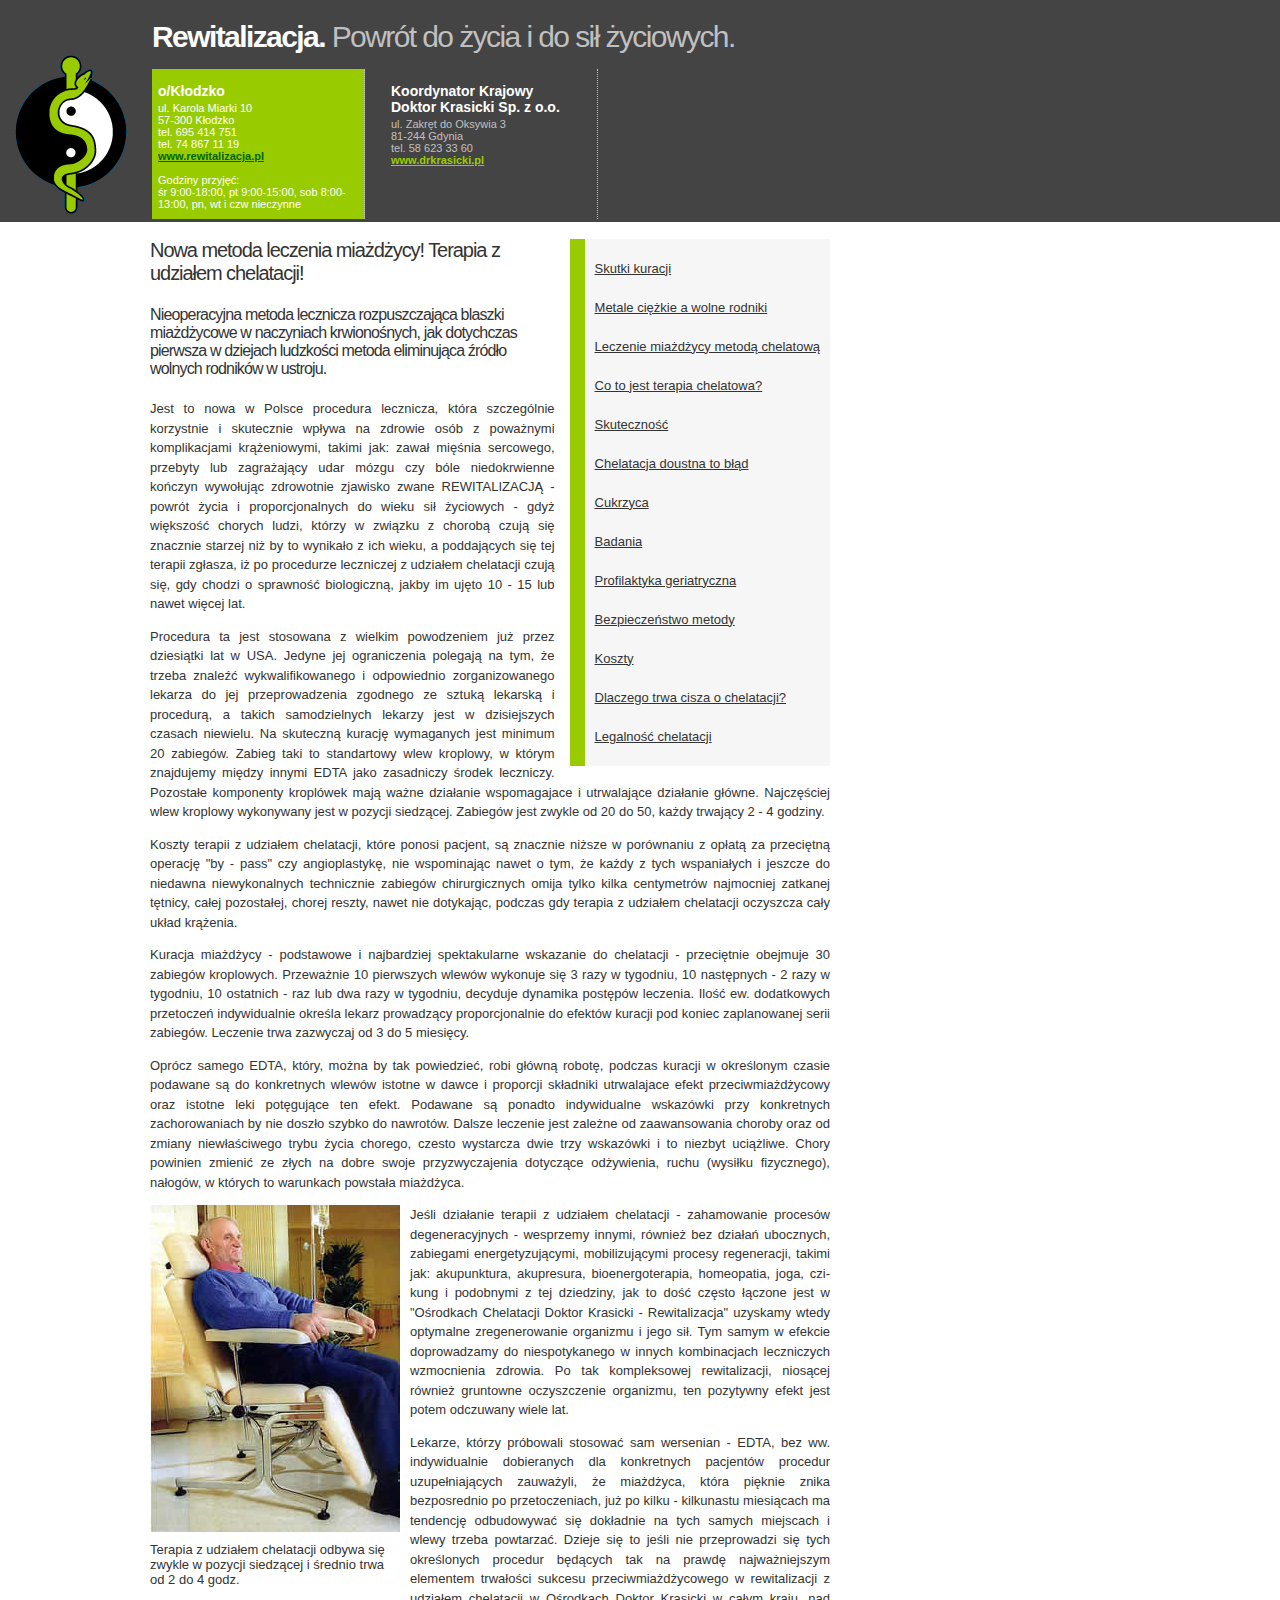
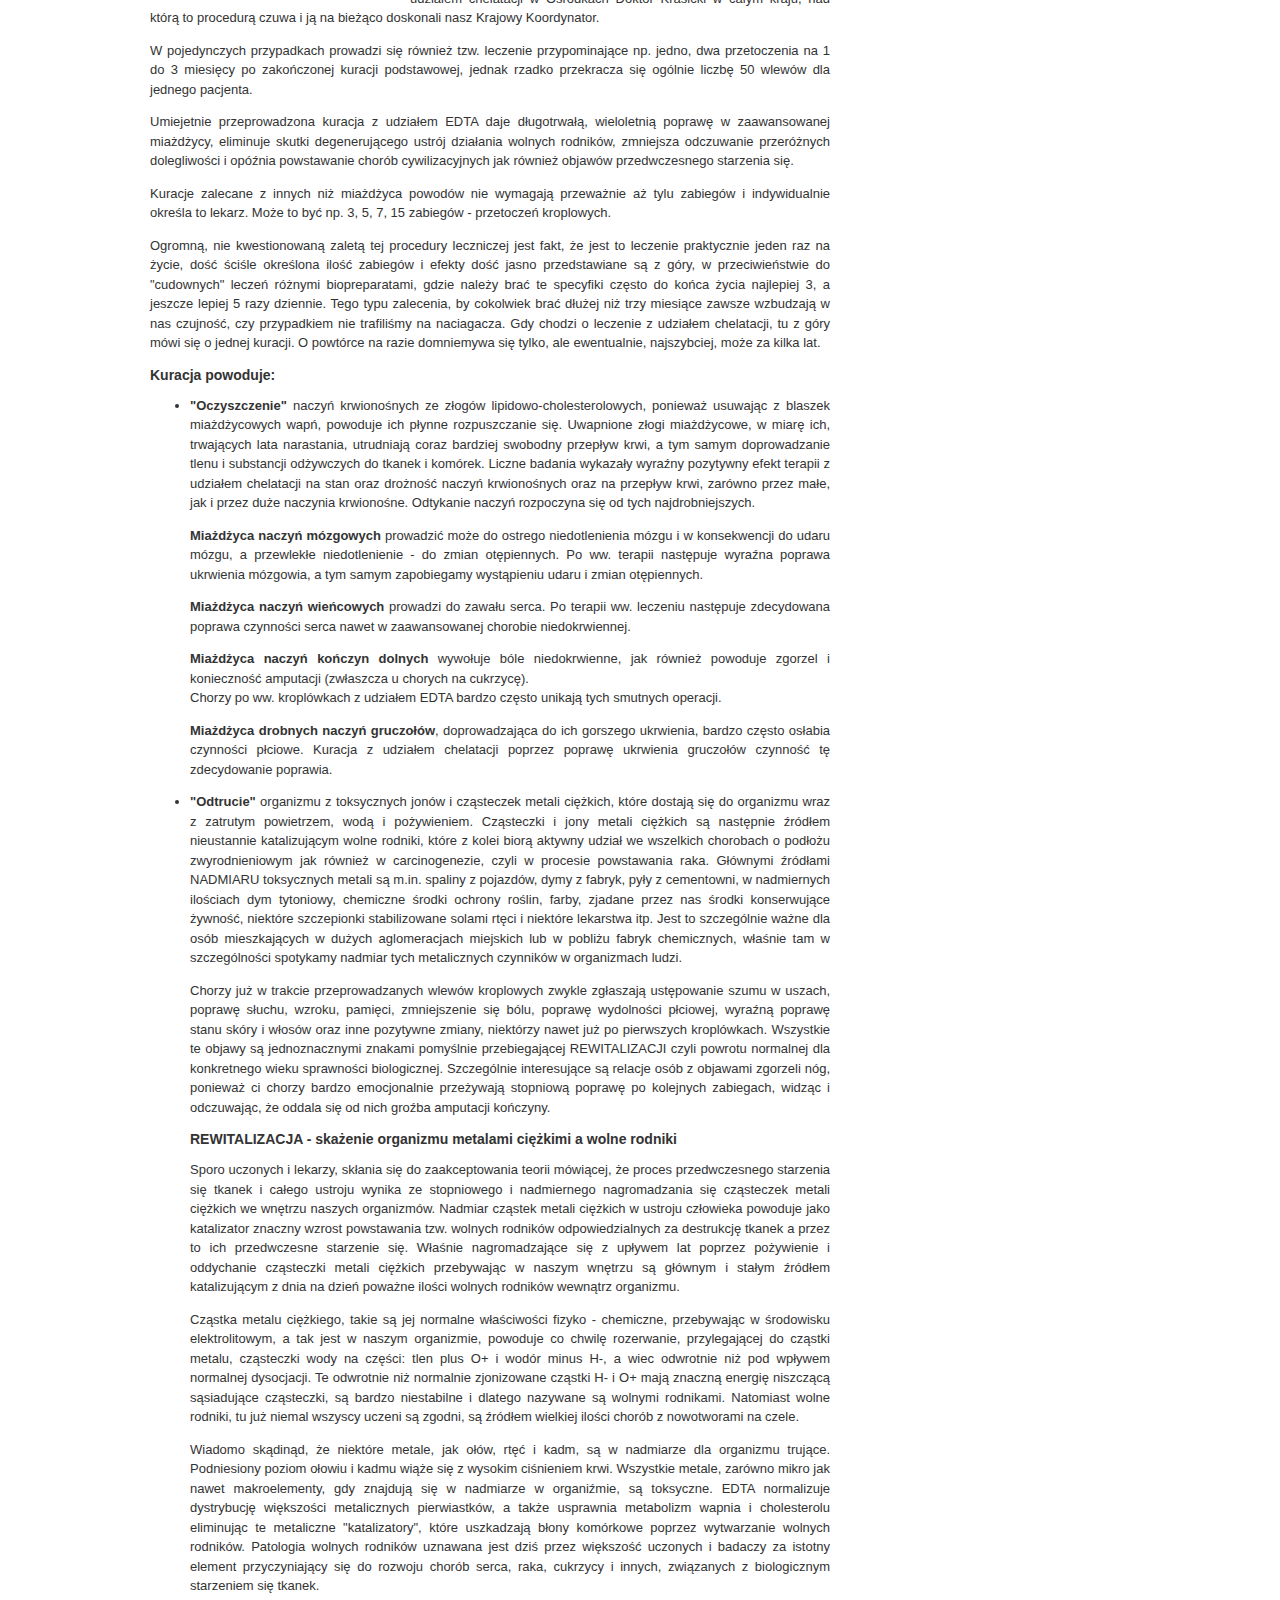
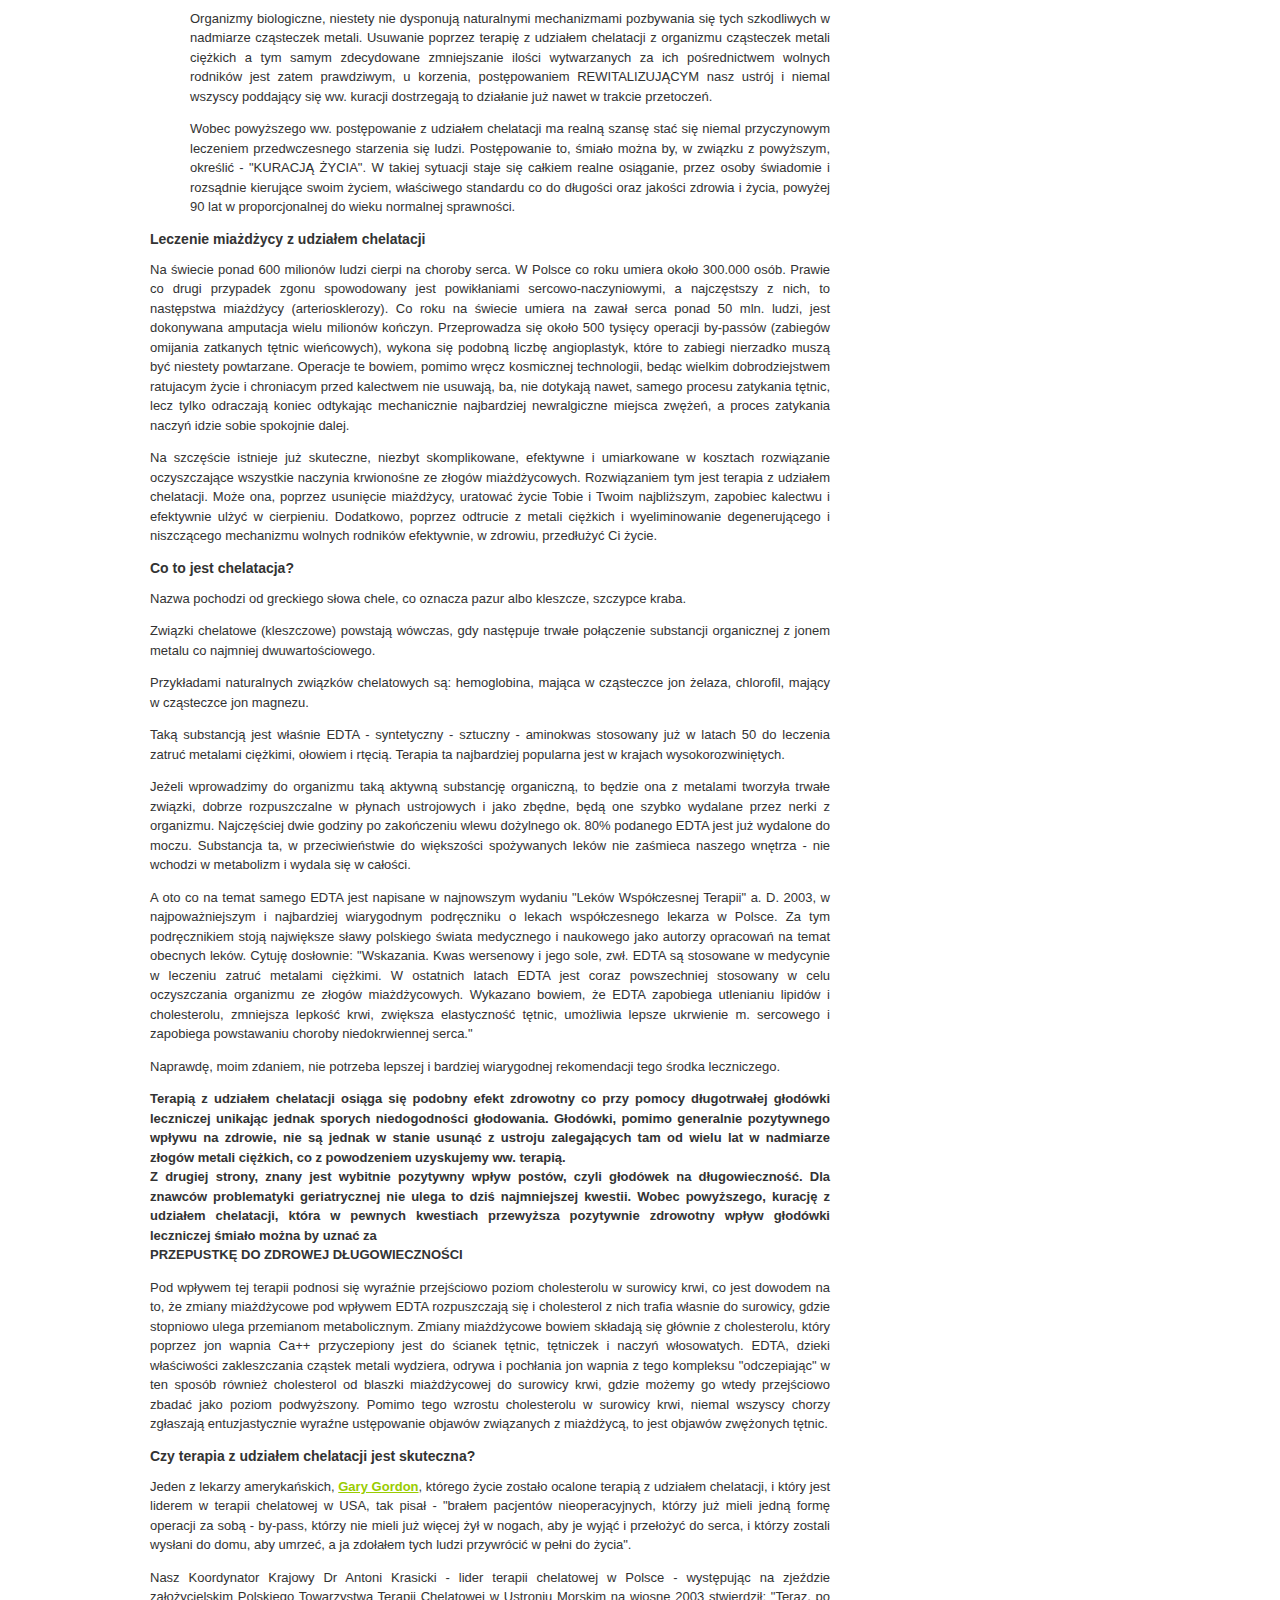
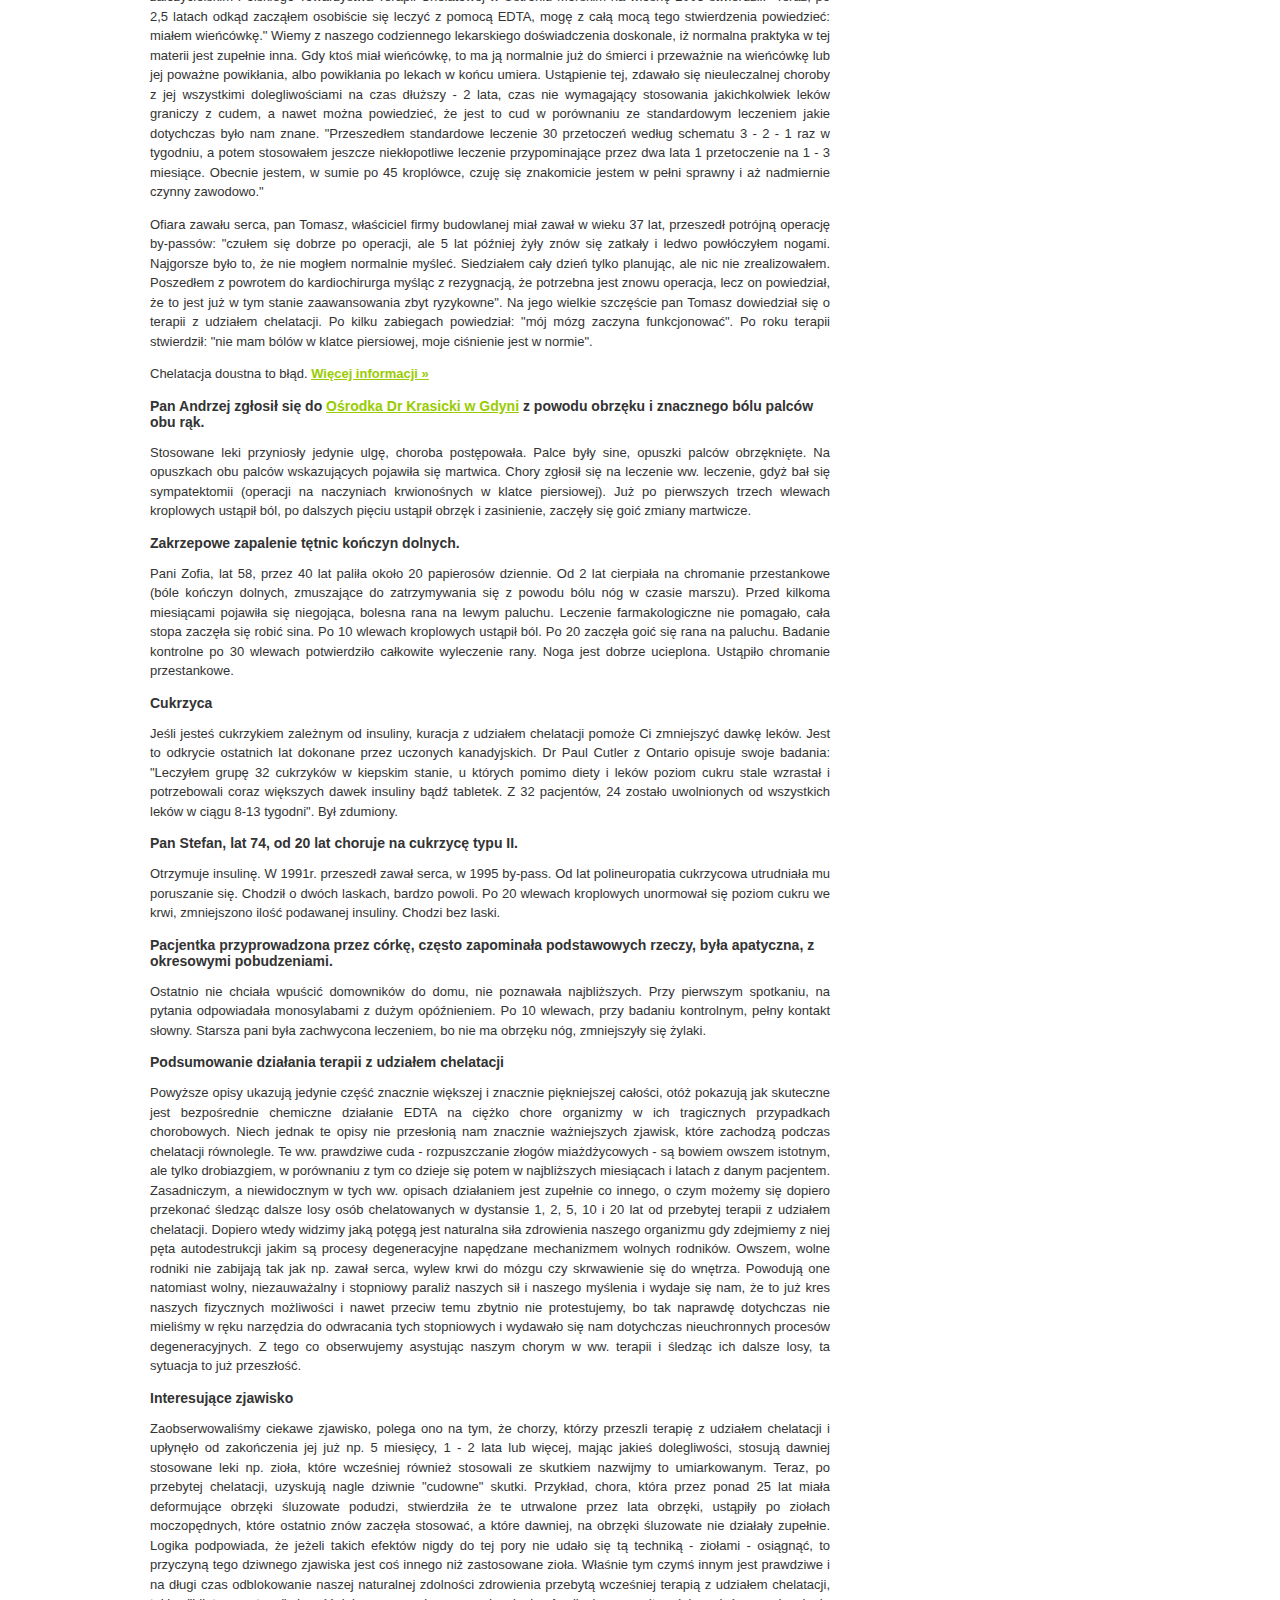
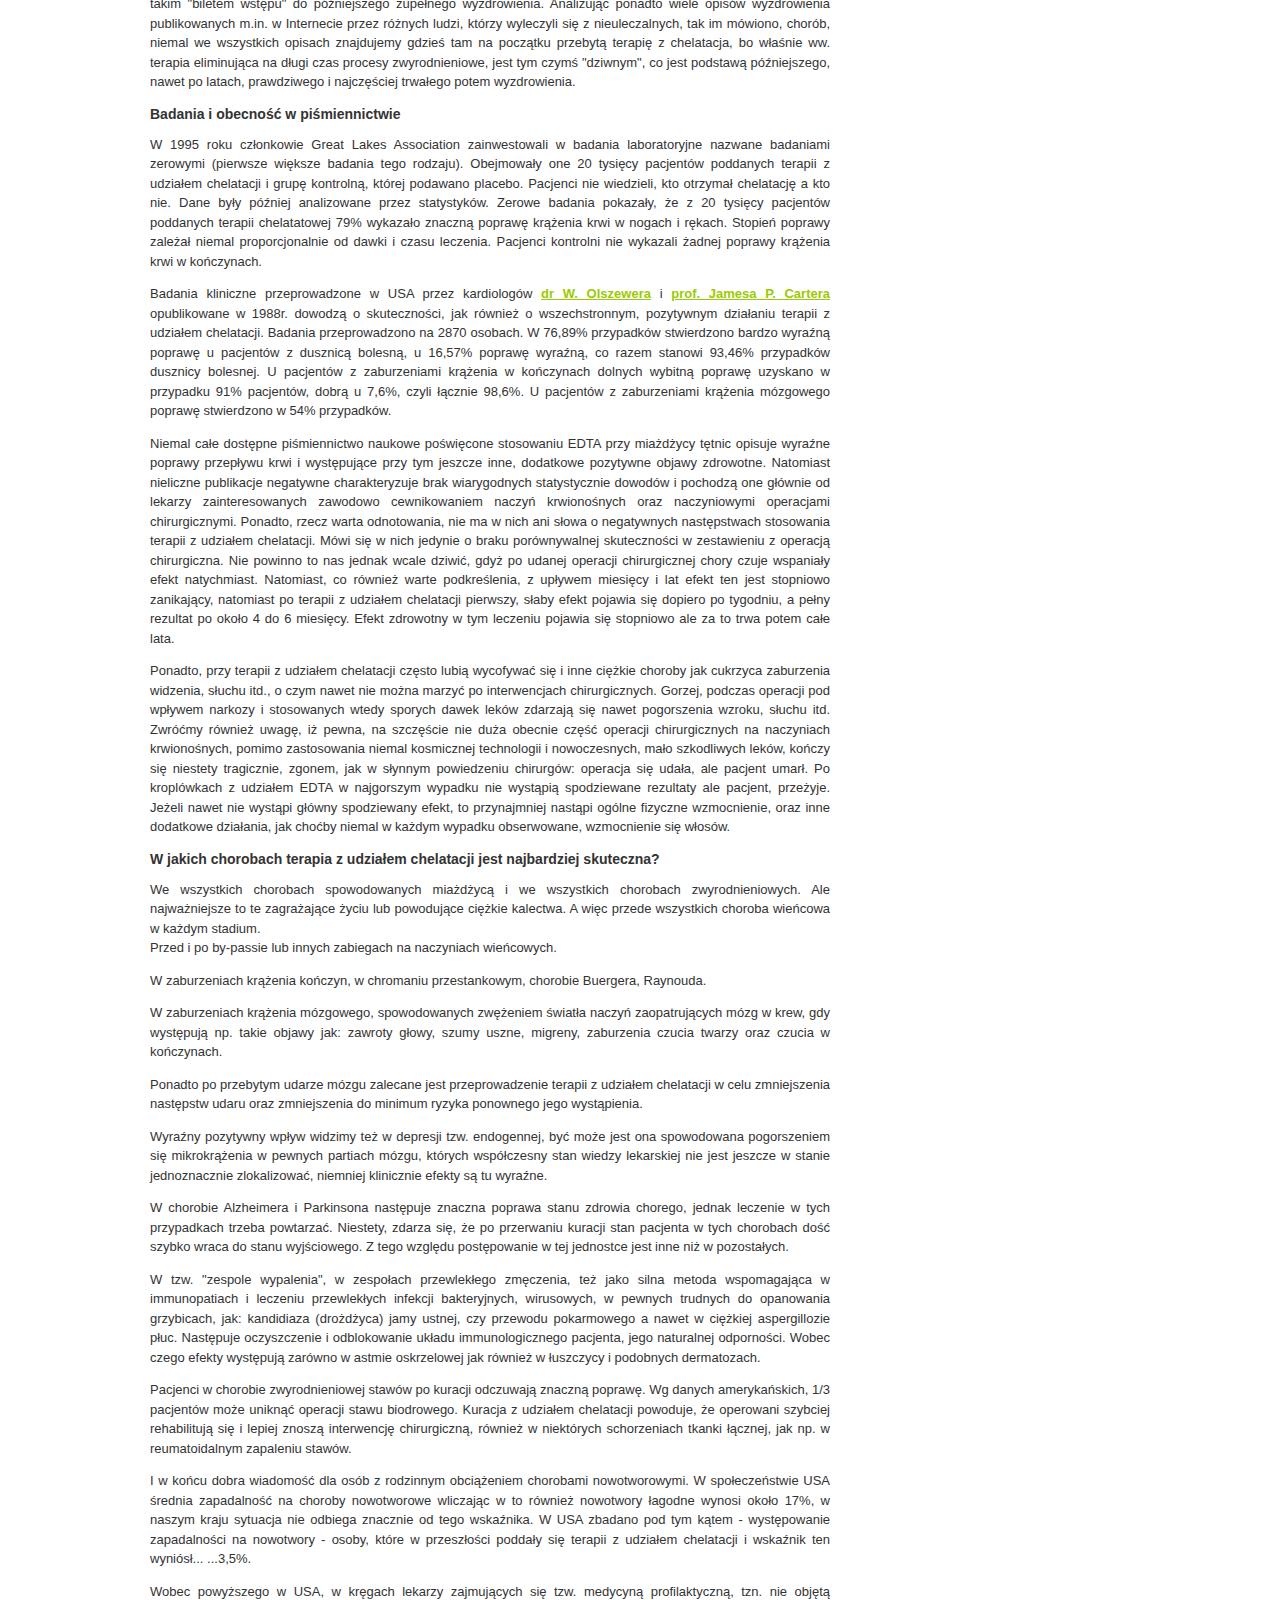
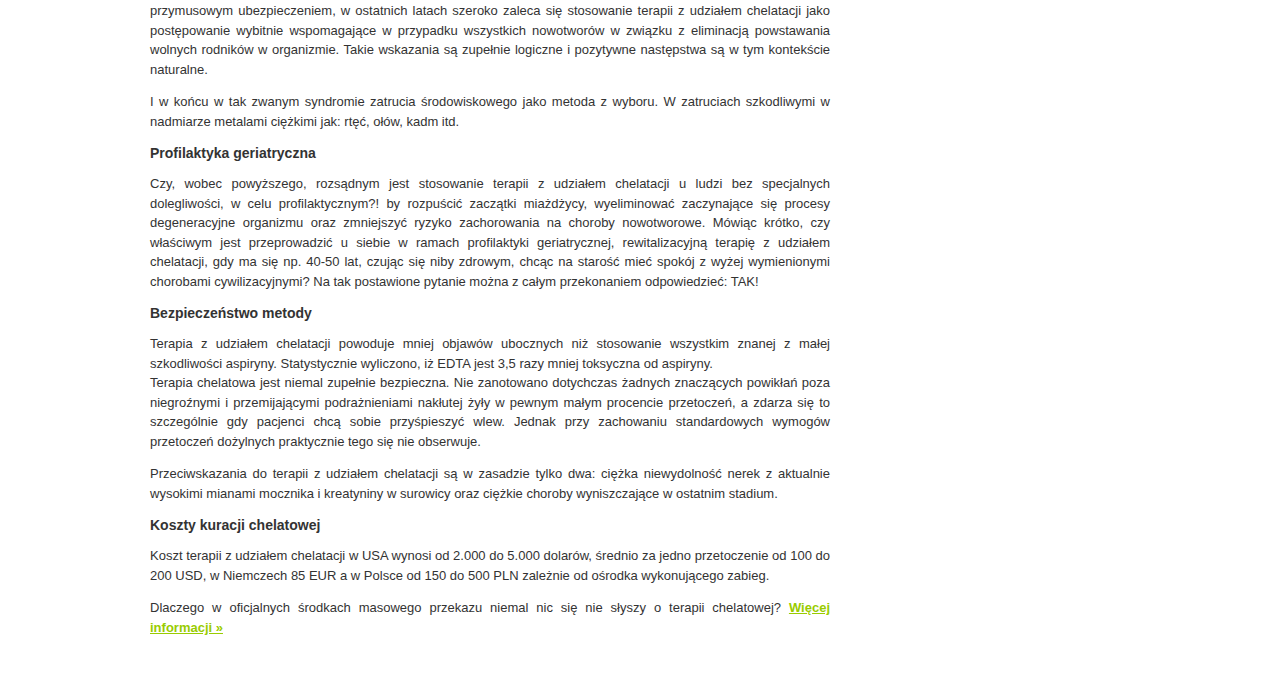
<file: index.html>
<html>
	<head>
		<title>Rewitalizacja.pl - Terapia Chelatowa, Efektywne Leczenie Miażdżycy</title>
		<meta http-equiv="content-type" content="text/html; charset=utf-8" />
		<meta http-equiv="content-language" content="pl" />
		<meta name="robots" content="index, follow" />
		<meta name="description" content="Terapia chelatowa - efektywny, nieszkodliwy sposób leczenia miażdżycy i innych schorzeń." />
		<meta name="keywords" content="miażdżyca, terapia chelatowa, chelatacja, chelacja, rewitalizacja, revitalizacja, chele, EDTA, miażdżyca, arterioskleroza, leczenie miażdżycy, płytki, miażdżycowe, naczynia, krwionośne, złogi, wapń, oczyszczenie, odtrucie, amputacja, by-pass, głodówka, zakrzep, cukrzyca, badania, skuteczność, rehabilitacja" />
		<link rel="stylesheet" type="text/css" href="layout.css" />
	</head>
	<body>
		<div id="head">
			<div id="logo"><a href="./"><img src="logo.gif" style="width: 112px; height: 160px;" /></a></div>
			<h1 id="title"><b>Rewitalizacja.</b> Powrót do życia i do sił życiowych.</h1>
			<div id="contact">
				<div class="box cube we">
					<h5>o/Kłodzko</h5>
					ul. Karola Miarki 10<br />
					57-300 Kłodzko<br />
					tel. 695 414 751<br />
					tel. 74 867 11 19<br />
					<a href="https://rewitalizacja.pl/">www.rewitalizacja.pl</a><br /><br />
					Godziny przyjęć:<br />
					śr 9:00-18:00, pt 9:00-15:00, sob&nbsp;8:00-13:00, pn, wt i czw nieczynne
				</div>
				<div class="box cube">
					<h5>Koordynator Krajowy<br />Doktor Krasicki Sp. z o.o.</h5>
					ul. Zakręt do Oksywia 3<br />
					81-244 Gdynia<br />
					tel. 58 623 33 60<br />
					<a href="http://www.drkrasicki.pl/">www.drkrasicki.pl</a>
				</div>
			</div>
		</div>
		<div id="content">
			<ul class="toc">
				<li><a href="#skutki">Skutki kuracji</a></li>
				<li><a href="#wolnerodniki">Metale ciężkie a wolne rodniki</a></li>
				<li><a href="#leczenie">Leczenie miażdżycy metodą chelatową</a></li>
				<li><a href="#chelatacja">Co to jest terapia chelatowa?</a></li>
				<li><a href="#skutecznosc">Skuteczność</a></li>
				<li><a href="oral.html">Chelatacja doustna to błąd</a></li>
				<li><a href="#cukrzyca">Cukrzyca</a></li>
				<li><a href="#badania">Badania</a></li>
				<li><a href="#profi-geriatr">Profilaktyka geriatryczna</a></li>
				<li><a href="#bezpieczenstwo">Bezpieczeństwo metody</a></li>
				<li><a href="#koszty">Koszty</a></li>
				<li><a href="media.html">Dlaczego trwa cisza o chelatacji?</a></li>
				<li><a href="legal.html">Legalność chelatacji</a></li>
			</ul>
			<h2>Nowa metoda leczenia miażdżycy! Terapia z udziałem chelatacji!</h2>
			<h4>Nieoperacyjna metoda lecznicza rozpuszczająca blaszki miażdżycowe w naczyniach krwionośnych, jak dotychczas pierwsza w dziejach ludzkości metoda eliminująca źródło wolnych rodników w ustroju.</h4>
			<p>Jest to nowa w Polsce procedura lecznicza, która szczególnie korzystnie i skutecznie wpływa na zdrowie osób z poważnymi komplikacjami krążeniowymi, takimi jak: zawał mięśnia sercowego, przebyty lub zagrażający udar mózgu czy bóle niedokrwienne kończyn wywołując zdrowotnie zjawisko zwane REWITALIZACJĄ - powrót życia i proporcjonalnych do wieku sił życiowych - gdyż większość chorych ludzi, którzy w związku z chorobą czują się znacznie starzej niż by to wynikało z ich wieku, a poddających się tej terapii zgłasza, iż po procedurze leczniczej z udziałem chelatacji czują się, gdy chodzi o sprawność biologiczną, jakby im ujęto 10 - 15 lub nawet więcej lat.</p>
			<p>Procedura ta jest stosowana z wielkim powodzeniem już przez dziesiątki lat w USA. Jedyne jej ograniczenia polegają na tym, że trzeba znaleźć wykwalifikowanego i odpowiednio zorganizowanego lekarza do jej przeprowadzenia zgodnego ze sztuką lekarską i procedurą, a takich samodzielnych lekarzy jest w dzisiejszych czasach niewielu. Na skuteczną kurację wymaganych jest minimum 20 zabiegów. Zabieg taki to standartowy wlew kroplowy, w którym znajdujemy między innymi EDTA jako zasadniczy środek leczniczy. Pozostałe komponenty kroplówek mają ważne działanie wspomagajace i utrwalające działanie główne. Najczęściej wlew kroplowy wykonywany jest w pozycji siedzącej.
				Zabiegów jest zwykle od 20 do 50, każdy trwający 2 - 4 godziny.</p>
			<p>Koszty terapii z udziałem chelatacji, które ponosi pacjent, są znacznie niższe w porównaniu z opłatą za przeciętną operację "by - pass" czy angioplastykę, nie wspominając nawet o tym, że każdy z tych wspaniałych i jeszcze do niedawna niewykonalnych technicznie zabiegów chirurgicznych omija tylko kilka centymetrów najmocniej zatkanej tętnicy, całej pozostałej, chorej reszty, nawet nie dotykając, podczas gdy terapia z udziałem chelatacji oczyszcza cały układ krążenia.</p>
			<p>Kuracja miażdżycy - podstawowe i najbardziej spektakularne wskazanie do chelatacji - przeciętnie obejmuje 30 zabiegów kroplowych. Przeważnie 10 pierwszych wlewów wykonuje się 3 razy w tygodniu, 10 następnych - 2 razy w tygodniu, 10 ostatnich - raz lub dwa razy w tygodniu, decyduje dynamika postępów leczenia. Ilość ew. dodatkowych przetoczeń indywidualnie określa lekarz prowadzący proporcjonalnie do efektów kuracji pod koniec zaplanowanej serii zabiegów. Leczenie trwa zazwyczaj od 3 do 5 miesięcy.  </p>
			<p>Oprócz samego EDTA, który, można by tak powiedzieć, robi główną robotę, podczas kuracji w określonym czasie podawane są do konkretnych wlewów istotne w dawce i proporcji składniki utrwalajace efekt przeciwmiażdżycowy oraz istotne leki potęgujące ten efekt. Podawane są ponadto indywidualne wskazówki przy konkretnych zachorowaniach by nie doszło szybko do nawrotów. Dalsze leczenie jest zależne od zaawansowania choroby oraz od zmiany niewłaściwego trybu życia chorego, czesto wystarcza dwie trzy wskazówki i to niezbyt uciążliwe. Chory powinien zmienić ze złych na dobre swoje przyzwyczajenia dotyczące odżywienia, ruchu (wysiłku fizycznego), nałogów, w których to warunkach powstała miażdżyca.</p>
			<img class="photo" id="illustration" src="wlew.jpg" style="width: 250px; height: 327px;" />
			<label for="illustration">Terapia z udziałem chelatacji odbywa się zwykle w pozycji siedzącej i średnio trwa od 2 do 4 godz.</label>
			<p>Jeśli działanie terapii z udziałem chelatacji - zahamowanie procesów degeneracyjnych - wesprzemy innymi, również bez działań ubocznych, zabiegami energetyzującymi, mobilizującymi procesy regeneracji, takimi jak: akupunktura, akupresura, bioenergoterapia, homeopatia, joga, czi-kung i podobnymi z tej dziedziny, jak to dość często łączone jest w "Ośrodkach Chelatacji Doktor Krasicki - Rewitalizacja" uzyskamy wtedy optymalne zregenerowanie organizmu i jego sił.
				Tym samym w efekcie doprowadzamy do niespotykanego w innych kombinacjach leczniczych wzmocnienia zdrowia.
				Po tak kompleksowej rewitalizacji, niosącej również gruntowne oczyszczenie organizmu, ten pozytywny efekt jest potem odczuwany wiele lat.</p>
			<p>Lekarze, którzy próbowali stosować sam wersenian - EDTA, bez ww. indywidualnie dobieranych dla konkretnych pacjentów procedur uzupełniających zauważyli, że miażdżyca, która pięknie znika bezposrednio po przetoczeniach, już po kilku - kilkunastu miesiącach ma tendencję odbudowywać się dokładnie na tych samych miejscach i wlewy trzeba powtarzać. Dzieje się to jeśli nie przeprowadzi się tych określonych procedur będących tak na prawdę najważniejszym elementem trwałości sukcesu przeciwmiażdżycowego w rewitalizacji z udziałem chelatacji w Ośrodkach Doktor Krasicki w całym kraju, nad którą to procedurą czuwa i ją na bieżąco doskonali nasz Krajowy Koordynator.</p>
			<p>W pojedynczych przypadkach prowadzi się również tzw. leczenie przypominające np. jedno, dwa przetoczenia na 1 do 3 miesięcy po zakończonej kuracji podstawowej, jednak rzadko przekracza się ogólnie liczbę 50 wlewów dla jednego pacjenta.</p>
			<p>Umiejetnie przeprowadzona kuracja z udziałem EDTA daje długotrwałą, wieloletnią poprawę w zaawansowanej miażdżycy, eliminuje skutki degenerującego ustrój działania wolnych rodników, zmniejsza odczuwanie przeróżnych dolegliwości i opóźnia powstawanie chorób cywilizacyjnych jak również objawów przedwczesnego starzenia się.</p>
			<p>Kuracje zalecane z innych niż miażdżyca powodów nie wymagają przeważnie aż tylu zabiegów i indywidualnie określa to lekarz. Może to być np. 3, 5, 7, 15 zabiegów - przetoczeń kroplowych.</p>
			<p>Ogromną, nie kwestionowaną zaletą tej procedury leczniczej jest fakt, że jest to leczenie praktycznie jeden raz na życie, dość ściśle określona ilość zabiegów i efekty dość jasno przedstawiane są z góry, w przeciwieństwie do "cudownych" leczeń różnymi biopreparatami, gdzie należy brać te specyfiki często do końca życia najlepiej 3, a jeszcze lepiej 5 razy dziennie. Tego typu zalecenia, by cokolwiek brać dłużej niż trzy miesiące zawsze wzbudzają w nas czujność, czy przypadkiem nie trafiliśmy na naciagacza. Gdy chodzi o leczenie z udziałem chelatacji, tu z góry mówi się o jednej kuracji. O powtórce na razie domniemywa się tylko, ale ewentualnie, najszybciej, może za kilka lat.</p>
			<a name="skutki"></a>
			<h5>Kuracja powoduje:</h5>
			<ul>
				<li>
					<p><b>"Oczyszczenie"</b> naczyń krwionośnych ze złogów lipidowo-cholesterolowych, ponieważ usuwając z blaszek miażdżycowych wapń, powoduje ich płynne rozpuszczanie się. Uwapnione złogi miażdżycowe, w miarę ich, trwających lata narastania, utrudniają coraz bardziej swobodny przepływ krwi, a tym samym doprowadzanie tlenu i substancji odżywczych do tkanek i komórek. Liczne badania wykazały wyraźny pozytywny efekt terapii z udziałem chelatacji na stan oraz drożność naczyń krwionośnych oraz na przepływ krwi, zarówno przez małe, jak i przez duże naczynia krwionośne. Odtykanie naczyń rozpoczyna się od tych najdrobniejszych.</p>
					<p><b>Miażdżyca naczyń mózgowych</b> prowadzić może do ostrego niedotlenienia mózgu i w konsekwencji do udaru mózgu, a przewlekłe niedotlenienie - do zmian otępiennych. Po ww. terapii następuje wyraźna poprawa ukrwienia mózgowia, a tym samym zapobiegamy wystąpieniu udaru i zmian otępiennych.</p>
					<p><b>Miażdżyca naczyń wieńcowych</b> prowadzi do zawału serca. Po terapii ww. leczeniu następuje zdecydowana poprawa czynności serca nawet w zaawansowanej chorobie niedokrwiennej.</p>
					<p><b>Miażdżyca naczyń kończyn dolnych</b> wywołuje bóle niedokrwienne, jak również powoduje zgorzel i konieczność amputacji (zwłaszcza u chorych na cukrzycę).<br />
					Chorzy po ww. kroplówkach z udziałem EDTA bardzo często unikają tych smutnych operacji.</p>
					<p><b>Miażdżyca drobnych naczyń gruczołów</b>, doprowadzająca do ich gorszego ukrwienia, bardzo często osłabia czynności płciowe. Kuracja z udziałem chelatacji poprzez poprawę ukrwienia gruczołów czynność tę zdecydowanie poprawia.</p>
				</li>
				<li>
					<p><b>"Odtrucie"</b> organizmu z toksycznych jonów i cząsteczek metali ciężkich, które dostają się do organizmu wraz z zatrutym powietrzem, wodą i pożywieniem. Cząsteczki i jony metali ciężkich są następnie źródłem nieustannie katalizującym wolne rodniki, które z kolei biorą aktywny udział we wszelkich chorobach o podłożu zwyrodnieniowym jak również w carcinogenezie, czyli w procesie powstawania raka. Głównymi źródłami NADMIARU toksycznych metali są m.in. spaliny z pojazdów, dymy z fabryk, pyły z cementowni, w nadmiernych ilościach dym tytoniowy, chemiczne środki ochrony roślin, farby, zjadane przez nas środki konserwujące żywność, niektóre szczepionki stabilizowane solami rtęci i niektóre lekarstwa itp. Jest to szczególnie ważne dla osób mieszkających w dużych aglomeracjach miejskich lub w pobliżu fabryk chemicznych, właśnie tam w szczególności spotykamy nadmiar tych metalicznych czynników w organizmach ludzi.</p>
					<p>Chorzy już w trakcie przeprowadzanych wlewów kroplowych zwykle zgłaszają ustępowanie szumu w uszach, poprawę słuchu, wzroku, pamięci, zmniejszenie się bólu, poprawę wydolności płciowej, wyraźną poprawę stanu skóry i włosów oraz inne pozytywne zmiany, niektórzy nawet już po pierwszych kroplówkach. Wszystkie te objawy są jednoznacznymi znakami pomyślnie przebiegającej REWITALIZACJI czyli powrotu normalnej dla konkretnego wieku sprawności biologicznej. Szczególnie interesujące są relacje osób z objawami zgorzeli nóg, ponieważ ci chorzy bardzo emocjonalnie przeżywają stopniową poprawę po kolejnych zabiegach, widząc i odczuwając, że oddala się od nich groźba amputacji kończyny.</p>
					<a name="wolnerodniki"></a>
					<h5>REWITALIZACJA - skażenie organizmu metalami ciężkimi a wolne rodniki</h5>
						<p>Sporo uczonych i lekarzy, skłania się do zaakceptowania teorii mówiącej, że proces przedwczesnego starzenia się tkanek i całego ustroju wynika ze stopniowego i nadmiernego nagromadzania się cząsteczek metali ciężkich we wnętrzu naszych organizmów. Nadmiar cząstek metali ciężkich w ustroju człowieka powoduje jako katalizator znaczny wzrost powstawania tzw. wolnych rodników odpowiedzialnych za destrukcję tkanek a przez to ich przedwczesne starzenie się. Właśnie nagromadzające się z upływem lat poprzez pożywienie i oddychanie cząsteczki metali ciężkich przebywając w naszym wnętrzu są głównym i stałym źródłem katalizującym z dnia na dzień poważne ilości wolnych rodników wewnątrz organizmu.</p>
					<p>Cząstka metalu ciężkiego, takie są jej normalne właściwości fizyko - chemiczne, przebywając w środowisku elektrolitowym, a tak jest w naszym organizmie, powoduje co chwilę rozerwanie, przylegającej do cząstki metalu, cząsteczki wody na części: tlen plus O+ i wodór minus H-, a wiec odwrotnie niż pod wpływem normalnej dysocjacji. Te odwrotnie niż normalnie zjonizowane cząstki H- i O+ mają znaczną energię niszczącą sąsiadujące cząsteczki, są bardzo niestabilne i dlatego nazywane są wolnymi rodnikami. Natomiast wolne rodniki, tu już niemal wszyscy uczeni są zgodni, są źródłem wielkiej ilości chorób z nowotworami na czele.<p>
					<p>Wiadomo skądinąd, że niektóre metale, jak ołów, rtęć i kadm, są w nadmiarze dla organizmu trujące. Podniesiony poziom ołowiu i kadmu wiąże się z wysokim ciśnieniem krwi. Wszystkie metale, zarówno mikro jak nawet makroelementy, gdy znajdują się w nadmiarze w organiźmie, są toksyczne. EDTA normalizuje dystrybucję większości metalicznych pierwiastków, a także usprawnia metabolizm wapnia i cholesterolu eliminując te metaliczne "katalizatory", które uszkadzają błony komórkowe poprzez wytwarzanie wolnych rodników. Patologia wolnych rodników uznawana jest dziś przez większość uczonych i badaczy za istotny element przyczyniający się do rozwoju chorób serca, raka, cukrzycy i innych, związanych z biologicznym starzeniem się tkanek.<p>
					<p>Organizmy biologiczne, niestety nie dysponują naturalnymi mechanizmami pozbywania się tych szkodliwych w nadmiarze cząsteczek metali. Usuwanie poprzez terapię z udziałem chelatacji z organizmu cząsteczek metali ciężkich a tym samym zdecydowane zmniejszanie ilości wytwarzanych za ich pośrednictwem wolnych rodników jest zatem prawdziwym, u korzenia, postępowaniem REWITALIZUJĄCYM nasz ustrój i niemal wszyscy poddający się ww. kuracji dostrzegają to działanie już nawet w trakcie przetoczeń.</p>
					<p>Wobec powyższego ww. postępowanie z udziałem chelatacji ma realną szansę stać się niemal przyczynowym leczeniem przedwczesnego starzenia się ludzi. Postępowanie to, śmiało można by, w związku z powyższym, określić - "KURACJĄ ŻYCIA". W takiej sytuacji staje się całkiem realne osiąganie, przez osoby świadomie i rozsądnie kierujące swoim życiem, właściwego standardu co do długości oraz jakości zdrowia i życia, powyżej 90 lat w proporcjonalnej do wieku normalnej sprawności.</p>

				</li>
			</ul>
			<a name="leczenie"></a>
			<h5>Leczenie miażdżycy z udziałem chelatacji</h5>
			<p>Na świecie ponad 600 milionów ludzi cierpi na choroby serca. W Polsce co roku umiera około 300.000 osób. Prawie co drugi przypadek zgonu spowodowany jest powikłaniami sercowo-naczyniowymi, a najczęstszy z nich, to następstwa miażdżycy (arteriosklerozy). Co roku na świecie umiera na zawał serca ponad 50 mln. ludzi, jest dokonywana amputacja wielu milionów kończyn. Przeprowadza się około 500 tysięcy operacji by-passów (zabiegów omijania zatkanych tętnic wieńcowych), wykona się podobną liczbę angioplastyk, które to zabiegi nierzadko muszą być niestety powtarzane. Operacje te bowiem, pomimo wręcz kosmicznej technologii, bedąc wielkim dobrodziejstwem ratujacym życie i chroniacym przed kalectwem nie usuwają, ba, nie dotykają nawet, samego procesu zatykania tętnic, lecz tylko odraczają koniec odtykając mechanicznie najbardziej newralgiczne miejsca zwężeń, a proces zatykania naczyń idzie sobie spokojnie dalej.</p>
			<p>Na szczęście istnieje już skuteczne, niezbyt skomplikowane, efektywne i umiarkowane w kosztach rozwiązanie oczyszczające wszystkie naczynia krwionośne ze złogów miażdżycowych. Rozwiązaniem tym jest terapia z udziałem chelatacji. Może ona, poprzez usunięcie miażdżycy, uratować życie Tobie i Twoim najbliższym, zapobiec kalectwu i efektywnie ulżyć w cierpieniu. Dodatkowo, poprzez odtrucie z metali ciężkich i wyeliminowanie degenerującego i niszczącego mechanizmu wolnych rodników efektywnie, w zdrowiu, przedłużyć Ci życie.</p>
			<a name="chelatacja"></a>
			<h5>Co to jest chelatacja?</h5>
			<p>Nazwa pochodzi od greckiego słowa chele, co oznacza pazur albo kleszcze, szczypce kraba.</p>
			<p>Związki chelatowe (kleszczowe) powstają wówczas, gdy następuje trwałe połączenie substancji organicznej z jonem metalu co najmniej dwuwartościowego.</p>
			<p>Przykładami naturalnych związków chelatowych są: hemoglobina, mająca w cząsteczce jon żelaza, chlorofil, mający w cząsteczce jon magnezu.</p>
			<p>Taką substancją jest właśnie EDTA - syntetyczny - sztuczny - aminokwas stosowany już w latach 50 do leczenia zatruć metalami ciężkimi, ołowiem i rtęcią. Terapia ta najbardziej popularna jest w krajach wysokorozwiniętych.</p></p>
			<p>Jeżeli wprowadzimy do organizmu taką aktywną substancję organiczną, to będzie ona z metalami tworzyła trwałe związki, dobrze rozpuszczalne w płynach ustrojowych i jako zbędne, będą one szybko wydalane przez nerki z organizmu. Najczęściej dwie godziny po zakończeniu wlewu dożylnego ok. 80% podanego EDTA jest już wydalone do moczu. Substancja ta, w przeciwieństwie do większości spożywanych leków nie zaśmieca naszego wnętrza - nie wchodzi w metabolizm i wydala się w całości.</p>
			<p>A oto co na temat samego EDTA jest napisane w najnowszym wydaniu "Leków Współczesnej Terapii" a. D. 2003, w najpoważniejszym i najbardziej wiarygodnym podręczniku o lekach współczesnego lekarza w Polsce. Za tym podręcznikiem stoją największe sławy polskiego świata medycznego i naukowego jako autorzy opracowań na temat obecnych leków. Cytuję dosłownie: "Wskazania. Kwas wersenowy i jego sole, zwł. EDTA są stosowane w medycynie w leczeniu zatruć metalami ciężkimi. W ostatnich latach EDTA jest coraz powszechniej stosowany w celu oczyszczania organizmu ze złogów miażdżycowych. Wykazano bowiem, że EDTA zapobiega utlenianiu lipidów i cholesterolu, zmniejsza lepkość krwi, zwiększa elastyczność tętnic, umożliwia lepsze ukrwienie m. sercowego i zapobiega powstawaniu choroby niedokrwiennej serca."</p>
			<p>Naprawdę, moim zdaniem, nie potrzeba lepszej i bardziej wiarygodnej rekomendacji tego środka leczniczego.</p>
			<p><b>Terapią z udziałem chelatacji osiąga się podobny efekt zdrowotny co przy pomocy długotrwałej głodówki leczniczej unikając jednak sporych niedogodności głodowania. Głodówki, pomimo generalnie pozytywnego wpływu na zdrowie, nie są jednak w stanie usunąć z ustroju zalegających tam od wielu lat w nadmiarze złogów metali ciężkich, co z powodzeniem uzyskujemy ww. terapią.<br />
				Z drugiej strony, znany jest wybitnie pozytywny wpływ postów, czyli głodówek na długowieczność. Dla znawców problematyki geriatrycznej nie ulega to dziś najmniejszej kwestii. Wobec powyższego, kurację z udziałem chelatacji, która w pewnych kwestiach przewyższa pozytywnie zdrowotny wpływ głodówki leczniczej śmiało można by uznać za<br />
				PRZEPUSTKĘ DO ZDROWEJ DŁUGOWIECZNOŚCI</b></p>
			<p>Pod wpływem tej terapii podnosi się wyraźnie przejściowo poziom cholesterolu w surowicy krwi, co jest dowodem na to, że zmiany miażdżycowe pod wpływem EDTA rozpuszczają się i cholesterol z nich trafia własnie do surowicy, gdzie stopniowo ulega przemianom metabolicznym. Zmiany miażdżycowe bowiem składają się głównie z cholesterolu, który poprzez jon wapnia Ca++ przyczepiony jest do ścianek tętnic, tętniczek i naczyń włosowatych. EDTA, dzieki właściwości zakleszczania cząstek metali wydziera, odrywa i pochłania jon wapnia z tego kompleksu "odczepiając" w ten sposób również cholesterol od blaszki miażdżycowej do surowicy krwi, gdzie możemy go wtedy przejściowo zbadać jako poziom podwyższony. Pomimo tego wzrostu cholesterolu w surowicy krwi, niemal wszyscy chorzy zgłaszają entuzjastycznie wyraźne ustępowanie objawów związanych z miażdżycą, to jest objawów zwężonych tętnic.</p>
			<a name="skutecznosc"></a>
			<h5>Czy terapia z udziałem chelatacji jest skuteczna?</h5>
			<p>Jeden z lekarzy amerykańskich, <a href="http://www.oralchelation.com/LifeGlowBasic/technical/p51.htm">Gary Gordon</a>, którego życie zostało ocalone terapią z udziałem chelatacji, i który jest liderem w terapii chelatowej w USA, tak pisał - "brałem pacjentów nieoperacyjnych, którzy już mieli jedną formę operacji za sobą - by-pass, którzy nie mieli już więcej żył w nogach, aby je wyjąć i przełożyć do serca, i którzy zostali wysłani do domu, aby umrzeć, a ja zdołałem tych ludzi przywrócić w pełni do życia".</p>
			<p>Nasz Koordynator Krajowy Dr Antoni Krasicki - lider terapii chelatowej w Polsce - występując na zjeździe założycielskim Polskiego Towarzystwa Terapii Chelatowej w Ustroniu Morskim na wiosnę 2003 stwierdził: "Teraz, po 2,5 latach odkąd zacząłem osobiście się leczyć z pomocą EDTA, mogę z całą mocą tego stwierdzenia powiedzieć: miałem wieńcówkę." Wiemy z naszego codziennego lekarskiego doświadczenia doskonale, iż normalna praktyka w tej materii jest zupełnie inna. Gdy ktoś miał wieńcówkę, to ma ją normalnie już do śmierci i przeważnie na wieńcówkę lub jej poważne powikłania, albo powikłania po lekach w końcu umiera. Ustąpienie tej, zdawało się nieuleczalnej choroby z jej wszystkimi dolegliwościami na czas dłuższy - 2 lata, czas nie wymagający stosowania jakichkolwiek leków graniczy z cudem, a nawet można powiedzieć, że jest to cud w porównaniu ze standardowym leczeniem jakie dotychczas było nam znane.
				"Przeszedłem standardowe leczenie 30 przetoczeń według schematu 3 - 2 - 1 raz w tygodniu, a potem stosowałem jeszcze niekłopotliwe leczenie przypominające przez dwa lata 1 przetoczenie na 1 - 3 miesiące. Obecnie jestem, w sumie po 45 kroplówce, czuję się znakomicie jestem w pełni sprawny i aż nadmiernie czynny zawodowo."</p>
			<p>Ofiara zawału serca, pan Tomasz, właściciel firmy budowlanej miał zawał w wieku 37 lat, przeszedł potrójną operację by-passów: "czułem się dobrze po operacji, ale 5 lat później żyły znów się zatkały i ledwo powłóczyłem nogami. Najgorsze było to, że nie mogłem normalnie myśleć. Siedziałem cały dzień tylko planując, ale nic nie zrealizowałem. Poszedłem z powrotem do kardiochirurga myśląc z rezygnacją, że potrzebna jest znowu operacja, lecz on powiedział, że to jest już w tym stanie zaawansowania zbyt ryzykowne". Na jego wielkie szczęście pan Tomasz dowiedział się o terapii z udziałem chelatacji. Po kilku zabiegach powiedział: "mój mózg zaczyna funkcjonować". Po roku terapii stwierdził: "nie mam bólów w klatce piersiowej, moje ciśnienie jest w normie".</p>
			<p>Chelatacja doustna to błąd. <a href="oral.html">Więcej informacji &#187;</a></p>
			<h5>Pan Andrzej zgłosił się do <a href="http://www.drkrasicki.pl/">Ośrodka Dr Krasicki w Gdyni</a> z powodu obrzęku i znacznego bólu palców obu rąk.</h5>
			<p>Stosowane leki przyniosły jedynie ulgę, choroba postępowała. Palce były sine, opuszki palców obrzęknięte. Na opuszkach obu palców wskazujących pojawiła się martwica. Chory zgłosił się na leczenie ww. leczenie, gdyż bał się sympatektomii (operacji na naczyniach krwionośnych w klatce piersiowej). Już po pierwszych trzech wlewach kroplowych ustąpił ból, po dalszych pięciu ustąpił obrzęk i zasinienie, zaczęły się goić zmiany martwicze.</p>
			<h5>Zakrzepowe zapalenie tętnic kończyn dolnych.</h5>
			<p>Pani Zofia, lat 58, przez 40 lat paliła około 20 papierosów dziennie. Od 2 lat cierpiała na chromanie przestankowe (bóle kończyn dolnych, zmuszające do zatrzymywania się z powodu bólu nóg w czasie marszu). Przed kilkoma miesiącami pojawiła się niegojąca, bolesna rana na lewym paluchu. Leczenie farmakologiczne nie pomagało, cała stopa zaczęła się robić sina. Po 10 wlewach kroplowych ustąpił ból. Po 20 zaczęła goić się rana na paluchu. Badanie kontrolne po 30 wlewach potwierdziło całkowite wyleczenie rany. Noga jest dobrze ucieplona. Ustąpiło chromanie przestankowe.</p>
			<a name="cukrzyca"></a>
			<h5>Cukrzyca</h5>
			<p>Jeśli jesteś cukrzykiem zależnym od insuliny, kuracja z udziałem chelatacji pomoże Ci zmniejszyć dawkę leków. Jest to odkrycie ostatnich lat dokonane przez uczonych kanadyjskich. Dr Paul Cutler z Ontario opisuje swoje badania: "Leczyłem grupę 32 cukrzyków w kiepskim stanie, u których pomimo diety i leków poziom cukru stale wzrastał i potrzebowali coraz większych dawek insuliny bądź tabletek. Z 32 pacjentów, 24 zostało uwolnionych od wszystkich leków w ciągu 8-13 tygodni". Był zdumiony.</p>
			<h5>Pan Stefan, lat 74, od 20 lat choruje na cukrzycę typu II.</h5>
			<p>Otrzymuje insulinę. W 1991r. przeszedł zawał serca, w 1995 by-pass. Od lat polineuropatia cukrzycowa utrudniała mu poruszanie się. Chodził o dwóch laskach, bardzo powoli. Po 20 wlewach kroplowych unormował się poziom cukru we krwi, zmniejszono ilość podawanej insuliny. Chodzi bez laski.</p>
			<h5>Pacjentka przyprowadzona przez córkę, często zapominała podstawowych rzeczy, była apatyczna, z okresowymi pobudzeniami.</h5>
			<p>Ostatnio nie chciała wpuścić domowników do domu, nie poznawała najbliższych. Przy pierwszym spotkaniu, na pytania odpowiadała monosylabami z dużym opóźnieniem. Po 10 wlewach, przy badaniu kontrolnym, pełny kontakt słowny. Starsza pani była zachwycona leczeniem, bo nie ma obrzęku nóg, zmniejszyły się żylaki.</p>
			<h5>Podsumowanie działania terapii z udziałem chelatacji</h5>
			<p>Powyższe opisy ukazują jedynie część znacznie większej i znacznie piękniejszej całości, otóż pokazują jak skuteczne jest bezpośrednie chemiczne działanie EDTA na ciężko chore organizmy w ich tragicznych przypadkach chorobowych. Niech jednak te opisy nie przesłonią nam znacznie ważniejszych zjawisk, które zachodzą podczas chelatacji równolegle. Te ww. prawdziwe cuda - rozpuszczanie złogów miażdżycowych - są bowiem owszem istotnym, ale tylko drobiazgiem, w porównaniu z tym co dzieje się potem w najbliższych miesiącach i latach z danym pacjentem. Zasadniczym, a niewidocznym w tych ww. opisach działaniem jest zupełnie co innego, o czym możemy się dopiero przekonać śledząc dalsze losy osób chelatowanych w dystansie 1, 2, 5, 10 i 20 lat od przebytej terapii z udziałem chelatacji. Dopiero wtedy widzimy jaką potęgą jest naturalna siła zdrowienia naszego organizmu gdy zdejmiemy z niej pęta autodestrukcji jakim są procesy degeneracyjne napędzane mechanizmem wolnych rodników.
				Owszem, wolne rodniki nie zabijają tak jak np. zawał serca, wylew krwi do mózgu czy skrwawienie się do wnętrza. Powodują one natomiast wolny, niezauważalny i stopniowy paraliż naszych sił i naszego myślenia i wydaje się nam, że to już kres naszych fizycznych możliwości i nawet przeciw temu zbytnio nie protestujemy, bo tak naprawdę dotychczas nie mieliśmy w ręku narzędzia do odwracania tych stopniowych i wydawało się nam dotychczas nieuchronnych procesów degeneracyjnych. Z tego co obserwujemy asystując naszym chorym w ww. terapii i śledząc ich dalsze losy, ta sytuacja to już przeszłość.</p>
			<h5>Interesujące zjawisko</h5>
			<p>Zaobserwowaliśmy ciekawe zjawisko, polega ono na tym, że chorzy, którzy przeszli terapię z udziałem chelatacji i upłynęło od zakończenia jej już np. 5 miesięcy, 1 - 2 lata lub więcej, mając jakieś dolegliwości, stosują dawniej stosowane leki np. zioła, które wcześniej również stosowali ze skutkiem nazwijmy to umiarkowanym. Teraz, po przebytej chelatacji, uzyskują nagle dziwnie "cudowne" skutki. Przykład, chora, która przez ponad 25 lat miała deformujące obrzęki śluzowate podudzi, stwierdziła że te utrwalone przez lata obrzęki, ustąpiły po ziołach moczopędnych, które ostatnio znów zaczęła stosować, a które dawniej, na obrzęki śluzowate nie działały zupełnie. Logika podpowiada, że jeżeli takich efektów nigdy do tej pory nie udało się tą techniką - ziołami - osiągnąć, to przyczyną tego dziwnego zjawiska jest coś innego niż zastosowane zioła.
				Właśnie tym czymś innym jest prawdziwe i na długi czas odblokowanie naszej naturalnej zdolności zdrowienia przebytą wcześniej terapią z udziałem chelatacji, takim "biletem wstępu" do późniejszego zupełnego wyzdrowienia. Analizując ponadto wiele opisów wyzdrowienia publikowanych m.in. w Internecie przez różnych ludzi, którzy wyleczyli się z nieuleczalnych, tak im mówiono, chorób, niemal we wszystkich opisach znajdujemy gdzieś tam na początku przebytą terapię z chelatacja, bo właśnie ww. terapia eliminująca na długi czas procesy zwyrodnieniowe, jest tym czymś "dziwnym", co jest podstawą późniejszego, nawet po latach, prawdziwego i najczęściej trwałego potem wyzdrowienia.</p>
			<a name="badania"></a>
			<h5>Badania i obecność w piśmiennictwie</h5>
			<p>W 1995 roku członkowie Great Lakes Association zainwestowali w badania laboratoryjne nazwane badaniami zerowymi (pierwsze większe badania tego rodzaju). Obejmowały one 20 tysięcy pacjentów poddanych terapii z udziałem chelatacji i grupę kontrolną, której podawano placebo. Pacjenci nie wiedzieli, kto otrzymał chelatację a kto nie. Dane były później analizowane przez statystyków. Zerowe badania pokazały, że z 20 tysięcy pacjentów poddanych terapii chelatatowej 79% wykazało znaczną poprawę krążenia krwi w nogach i rękach. Stopień poprawy zależał niemal proporcjonalnie od dawki i czasu leczenia. Pacjenci kontrolni nie wykazali żadnej poprawy krążenia krwi w kończynach.</p>
			<p>Badania kliniczne przeprowadzone w USA przez kardiologów <a href="http://www.gordonresearch.com/acam_response_cranton_rebuttal_5-15-03.html">dr W. Olszewera</a> i <a href="http://oradix.com/detoxamin/whatyourdoctormaynotknowby.shtml">prof. Jamesa P. Cartera</a> opublikowane w 1988r. dowodzą o skuteczności, jak również o wszechstronnym, pozytywnym działaniu terapii z udziałem chelatacji. Badania przeprowadzono na 2870 osobach. W 76,89% przypadków stwierdzono bardzo wyraźną poprawę u pacjentów z dusznicą bolesną, u 16,57% poprawę wyraźną, co razem stanowi 93,46% przypadków dusznicy bolesnej. U pacjentów z zaburzeniami krążenia w kończynach dolnych wybitną poprawę uzyskano w przypadku 91% pacjentów, dobrą u 7,6%, czyli łącznie 98,6%. U pacjentów z zaburzeniami krążenia mózgowego poprawę stwierdzono w 54% przypadków.</p>
			<p>Niemal całe dostępne piśmiennictwo naukowe poświęcone stosowaniu EDTA przy miażdżycy tętnic opisuje wyraźne poprawy przepływu krwi i występujące przy tym jeszcze inne, dodatkowe pozytywne objawy zdrowotne. Natomiast nieliczne publikacje negatywne charakteryzuje brak wiarygodnych statystycznie dowodów i pochodzą one głównie od lekarzy zainteresowanych zawodowo cewnikowaniem naczyń krwionośnych oraz naczyniowymi operacjami chirurgicznymi. Ponadto, rzecz warta odnotowania, nie ma w nich ani słowa o negatywnych następstwach stosowania terapii z udziałem chelatacji. Mówi się w nich jedynie o braku porównywalnej skuteczności w zestawieniu z operacją chirurgiczna. Nie powinno to nas jednak wcale dziwić, gdyż po udanej operacji chirurgicznej chory czuje wspaniały efekt natychmiast.
				Natomiast, co również warte podkreślenia, z upływem miesięcy i lat efekt ten jest stopniowo zanikający, natomiast po terapii z udziałem chelatacji pierwszy, słaby efekt pojawia się dopiero po tygodniu, a pełny rezultat po około 4 do 6 miesięcy.
				Efekt zdrowotny w tym leczeniu pojawia się stopniowo ale za to trwa potem całe lata.</p>
			<p>Ponadto, przy terapii z udziałem chelatacji często lubią wycofywać się i inne ciężkie choroby jak cukrzyca zaburzenia widzenia, słuchu itd., o czym nawet nie można marzyć po interwencjach chirurgicznych. Gorzej, podczas operacji pod wpływem narkozy i stosowanych wtedy sporych dawek leków zdarzają się nawet pogorszenia wzroku, słuchu itd. Zwróćmy również uwagę, iż pewna, na szczęście nie duża obecnie część operacji chirurgicznych na naczyniach krwionośnych, pomimo zastosowania niemal kosmicznej technologii i nowoczesnych, mało szkodliwych leków, kończy się niestety tragicznie, zgonem, jak w słynnym powiedzeniu chirurgów: operacja się udała, ale pacjent umarł. Po kroplówkach z udziałem EDTA w najgorszym wypadku nie wystąpią spodziewane rezultaty ale pacjent, przeżyje. Jeżeli nawet nie wystąpi główny spodziewany efekt, to przynajmniej nastąpi ogólne fizyczne wzmocnienie, oraz inne dodatkowe działania, jak choćby niemal w każdym wypadku obserwowane, wzmocnienie się włosów.</p>
			<h5>W jakich chorobach terapia z udziałem chelatacji jest najbardziej skuteczna?</h5>
			<p>We wszystkich chorobach spowodowanych miażdżycą i we wszystkich chorobach zwyrodnieniowych. Ale najważniejsze to te zagrażające życiu lub powodujące ciężkie kalectwa. A więc przede wszystkich choroba wieńcowa w każdym stadium.<br />
				Przed i po by-passie lub innych zabiegach na naczyniach wieńcowych.</p>
			<p>W zaburzeniach krążenia kończyn, w chromaniu przestankowym, chorobie Buergera, Raynouda.</p>
			<p>W zaburzeniach krążenia mózgowego, spowodowanych zwężeniem światła naczyń zaopatrujących mózg w krew, gdy występują np. takie objawy jak: zawroty głowy, szumy uszne, migreny, zaburzenia czucia twarzy oraz czucia w kończynach.</p>
			<p>Ponadto po przebytym udarze mózgu zalecane jest przeprowadzenie terapii z udziałem chelatacji w celu zmniejszenia następstw udaru oraz zmniejszenia do minimum ryzyka ponownego jego wystąpienia.</p>
			<p>Wyraźny pozytywny wpływ widzimy też w depresji tzw. endogennej, być może jest ona spowodowana pogorszeniem się mikrokrążenia w pewnych partiach mózgu, których współczesny stan wiedzy lekarskiej nie jest jeszcze w stanie jednoznacznie zlokalizować, niemniej klinicznie efekty są tu wyraźne.</p>
			<p>W chorobie Alzheimera i Parkinsona następuje znaczna poprawa stanu zdrowia chorego, jednak leczenie w tych przypadkach trzeba powtarzać. Niestety, zdarza się, że po przerwaniu kuracji stan pacjenta w tych chorobach dość szybko wraca do stanu wyjściowego. Z tego względu postępowanie w tej jednostce jest inne niż w pozostałych.</p>
			<p>W tzw. "zespole wypalenia", w zespołach przewlekłego zmęczenia, też jako silna metoda wspomagająca w immunopatiach i leczeniu przewlekłych infekcji bakteryjnych, wirusowych, w pewnych trudnych do opanowania grzybicach, jak: kandidiaza (drożdżyca) jamy ustnej, czy przewodu pokarmowego a nawet w ciężkiej aspergillozie płuc. Następuje oczyszczenie i odblokowanie układu immunologicznego pacjenta, jego naturalnej odporności. Wobec czego efekty występują zarówno w astmie oskrzelowej jak również w łuszczycy i podobnych dermatozach.</p>
			<p>Pacjenci w chorobie zwyrodnieniowej stawów po kuracji odczuwają znaczną poprawę. Wg danych amerykańskich, 1/3 pacjentów może uniknąć operacji stawu biodrowego. Kuracja z udziałem chelatacji powoduje, że operowani szybciej rehabilitują się i lepiej znoszą interwencję chirurgiczną, również w niektórych schorzeniach tkanki łącznej, jak np. w reumatoidalnym zapaleniu stawów.</p>
			<p>I w końcu dobra wiadomość dla osób z rodzinnym obciążeniem chorobami nowotworowymi. W społeczeństwie USA średnia zapadalność na choroby nowotworowe wliczając w to również nowotwory łagodne wynosi około 17%, w naszym kraju sytuacja nie odbiega znacznie od tego wskaźnika. W USA zbadano pod tym kątem - występowanie zapadalności na nowotwory - osoby, które w przeszłości poddały się terapii z udziałem chelatacji i wskaźnik ten wyniósł... ...3,5%.</p>
			<p>Wobec powyższego w USA, w kręgach lekarzy zajmujących się tzw. medycyną profilaktyczną, tzn. nie objętą przymusowym ubezpieczeniem, w ostatnich latach szeroko zaleca się stosowanie terapii z udziałem chelatacji jako postępowanie wybitnie wspomagające w przypadku wszystkich nowotworów w związku z eliminacją powstawania wolnych rodników w organizmie. Takie wskazania są zupełnie logiczne i pozytywne następstwa są w tym kontekście naturalne.</p>
			<p>I w końcu w tak zwanym syndromie zatrucia środowiskowego jako metoda z wyboru. W zatruciach szkodliwymi w nadmiarze metalami ciężkimi jak: rtęć, ołów, kadm itd.</p>
			<a name="profi-geriatr"></a>
			<h5>Profilaktyka geriatryczna</h5>
			<p>Czy, wobec powyższego, rozsądnym jest stosowanie terapii z udziałem chelatacji u ludzi bez specjalnych dolegliwości, w celu profilaktycznym?! by rozpuścić zaczątki miażdżycy, wyeliminować zaczynające się procesy degeneracyjne organizmu oraz zmniejszyć ryzyko zachorowania na choroby nowotworowe. Mówiąc krótko, czy właściwym jest przeprowadzić u siebie w ramach profilaktyki geriatrycznej, rewitalizacyjną terapię z udziałem chelatacji, gdy ma się np. 40-50 lat, czując się niby zdrowym, chcąc na starość mieć spokój z wyżej wymienionymi chorobami cywilizacyjnymi? Na tak postawione pytanie można z całym przekonaniem odpowiedzieć: TAK!</p>
			<a name="bezpieczenstwo"></a>
			<h5>Bezpieczeństwo metody</h5>
			<p>Terapia z udziałem chelatacji powoduje mniej objawów ubocznych niż stosowanie wszystkim znanej z małej szkodliwości aspiryny. Statystycznie wyliczono, iż EDTA jest 3,5 razy mniej toksyczna od aspiryny.<br />
				Terapia chelatowa jest niemal zupełnie bezpieczna. Nie zanotowano dotychczas żadnych znaczących powikłań poza niegroźnymi i przemijającymi podrażnieniami nakłutej żyły w pewnym małym procencie przetoczeń, a zdarza się to szczególnie gdy pacjenci chcą sobie przyśpieszyć wlew. Jednak przy zachowaniu standardowych wymogów przetoczeń dożylnych praktycznie tego się nie obserwuje.</p>
			<p>Przeciwskazania do terapii z udziałem chelatacji są w zasadzie tylko dwa: ciężka niewydolność nerek  z aktualnie wysokimi mianami mocznika i kreatyniny w surowicy oraz ciężkie choroby wyniszczające w ostatnim stadium.</p>
			<a name="koszty"></a>
			<h5>Koszty kuracji chelatowej</h5>
			<p>Koszt terapii z udziałem chelatacji w USA wynosi od 2.000 do 5.000 dolarów, średnio za jedno przetoczenie od 100 do 200 USD, w Niemczech 85 EUR a w Polsce od 150 do 500 PLN zależnie od ośrodka wykonującego zabieg.</p>
			<p>Dlaczego w oficjalnych środkach masowego przekazu niemal nic się nie słyszy o terapii chelatowej? <a href="media.html">Więcej informacji &#187;</a></p>
		</div>
	</body>
</html>
</file>
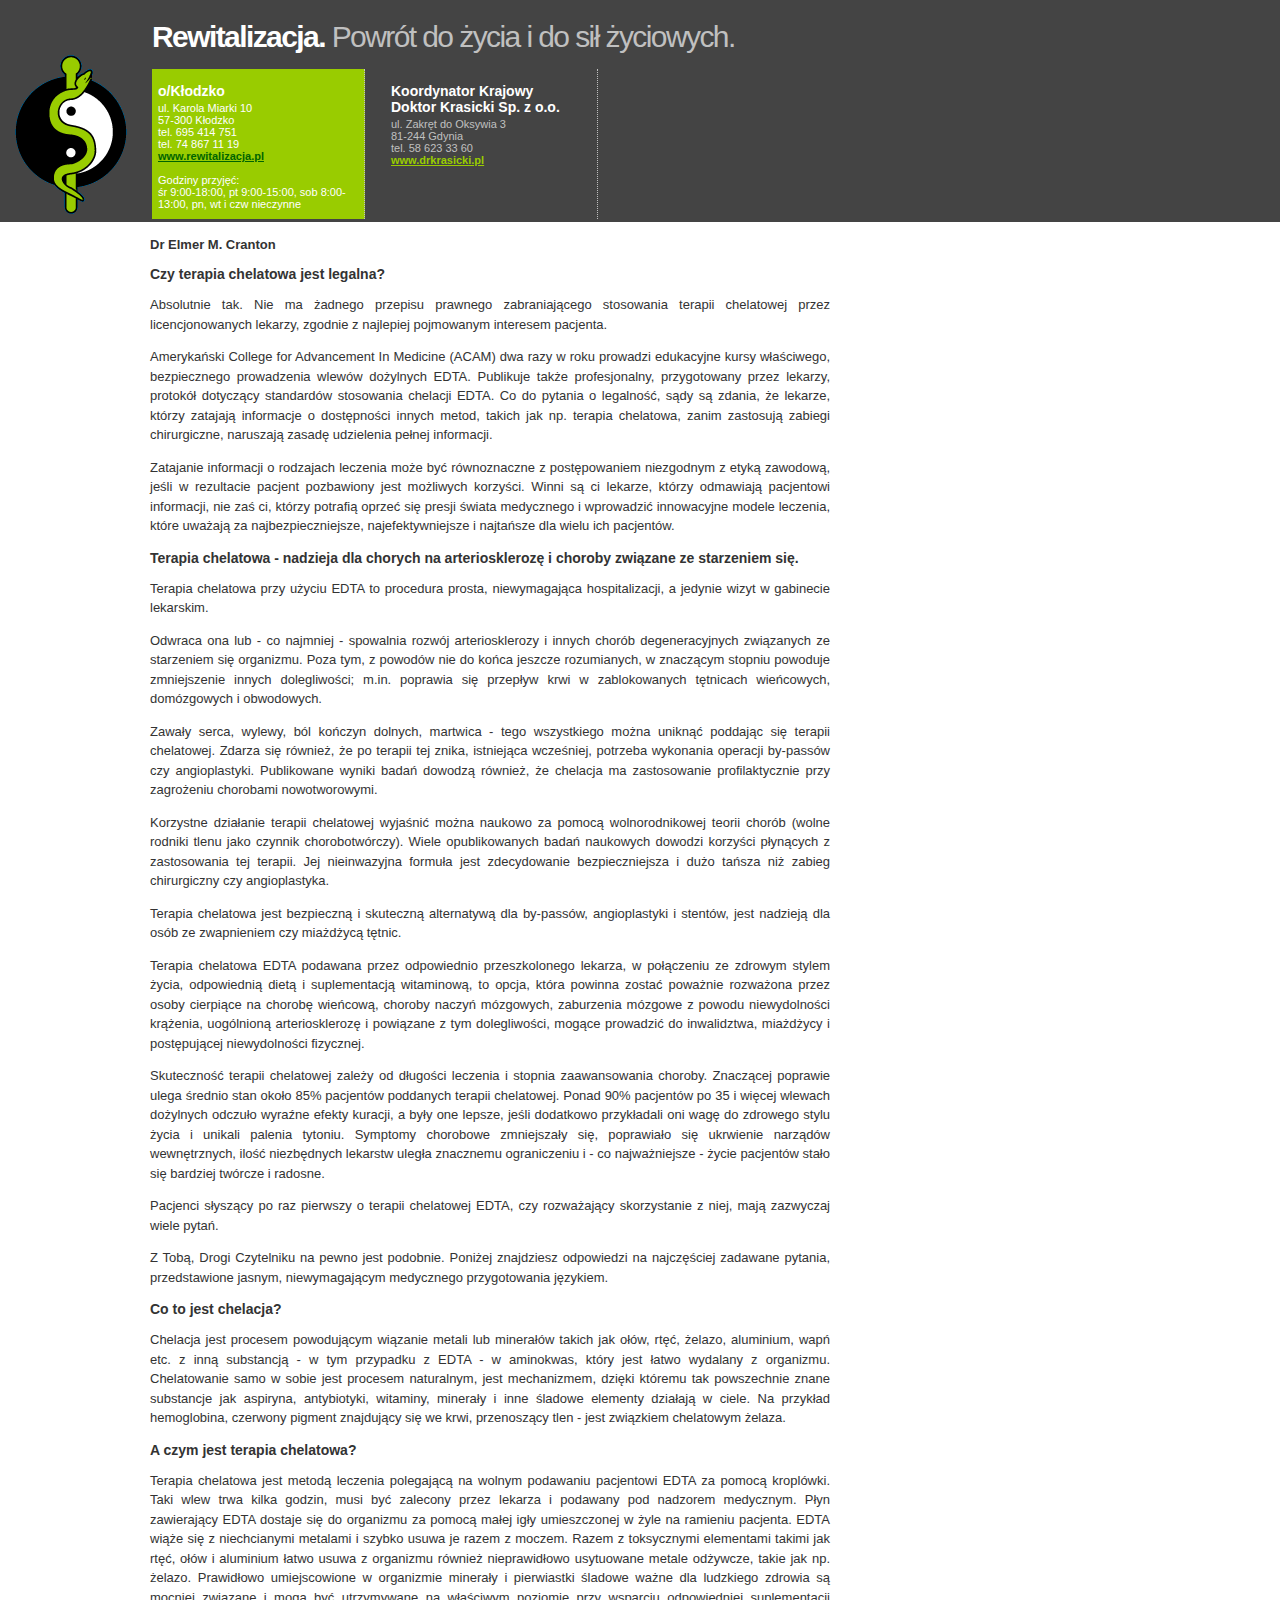
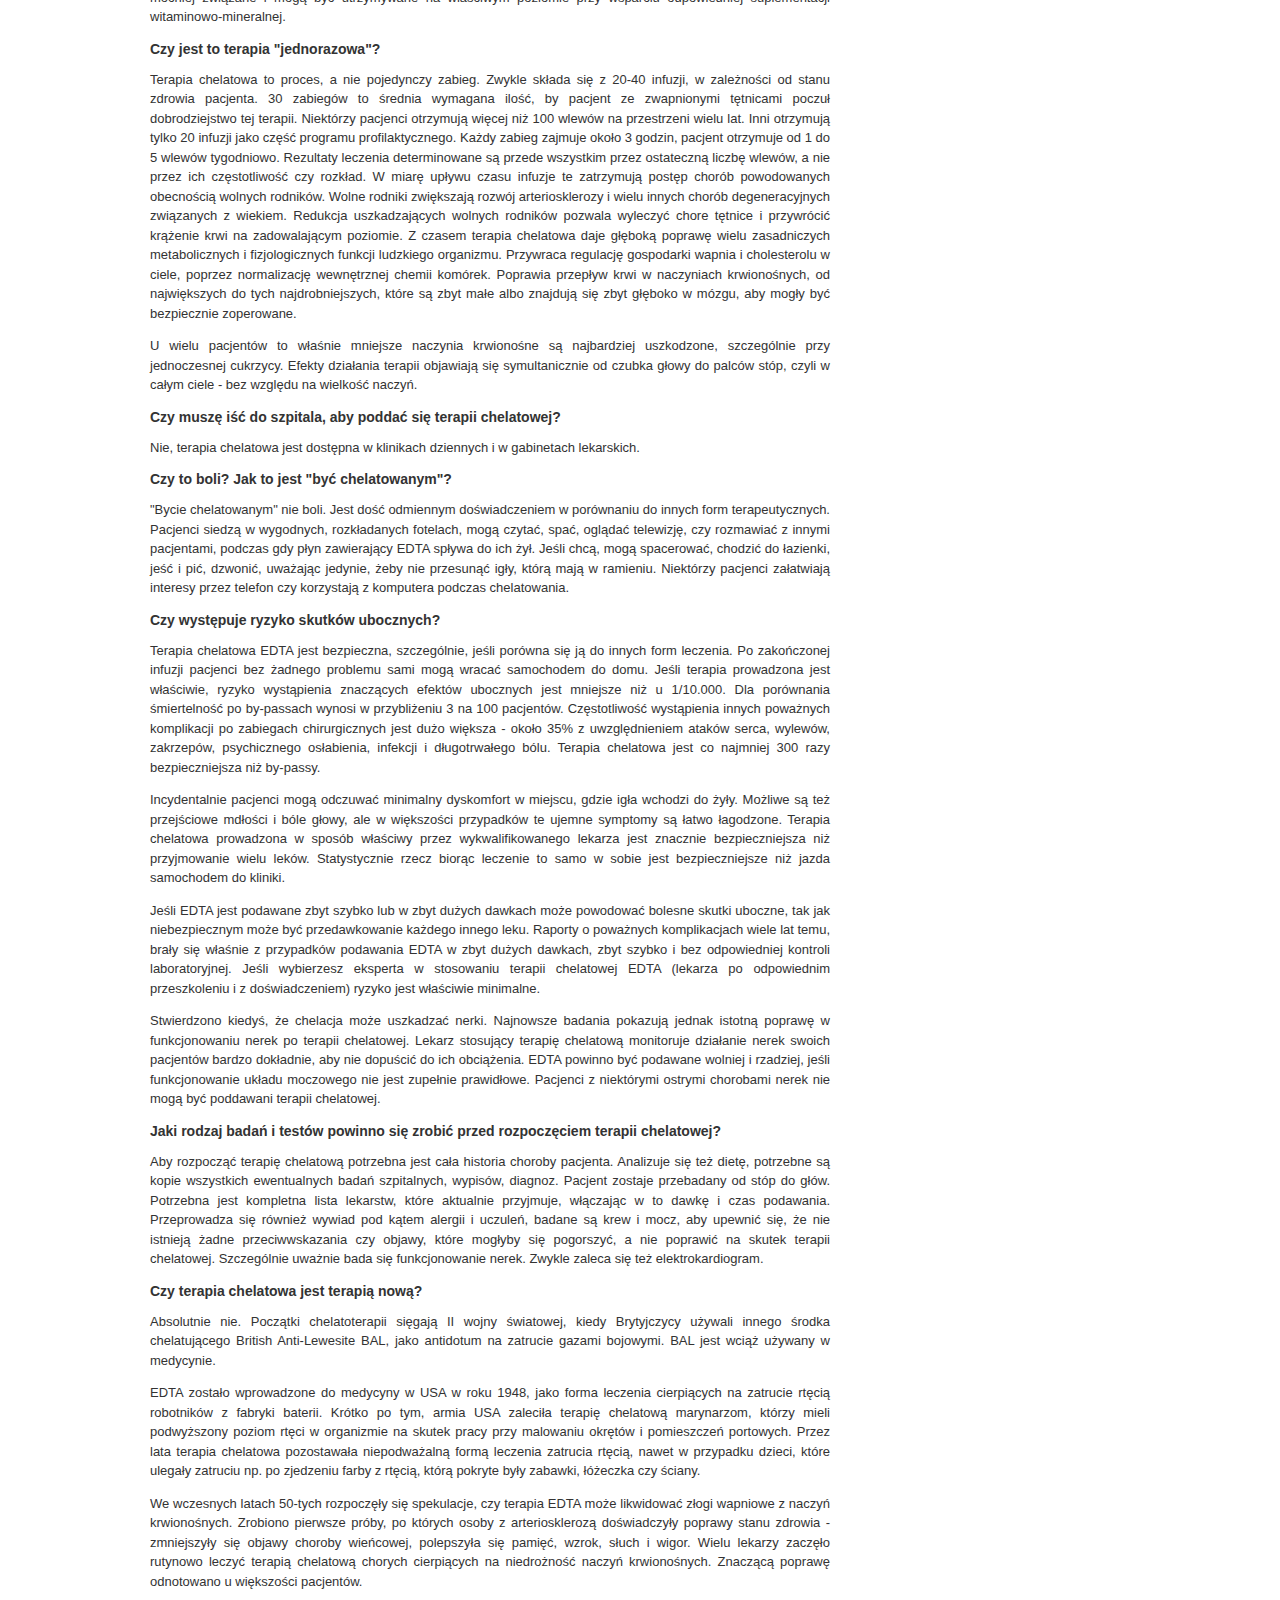
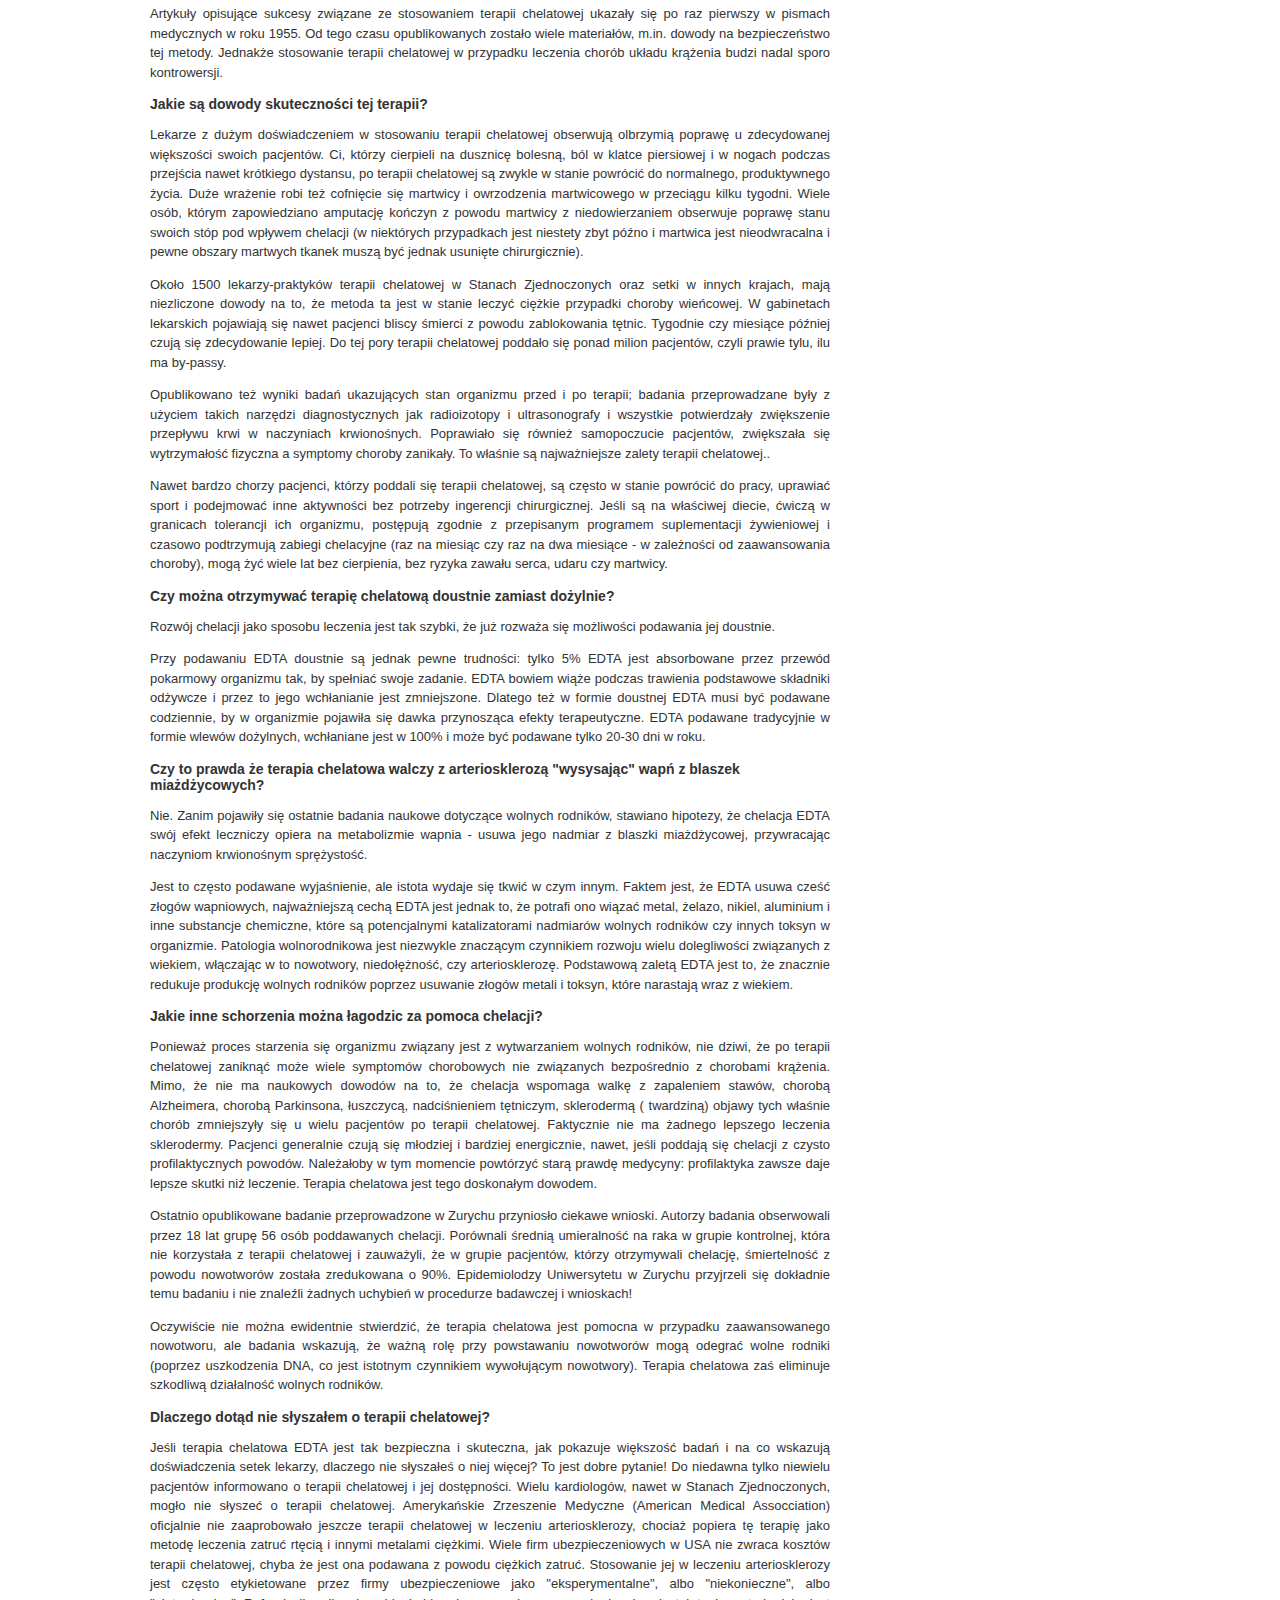
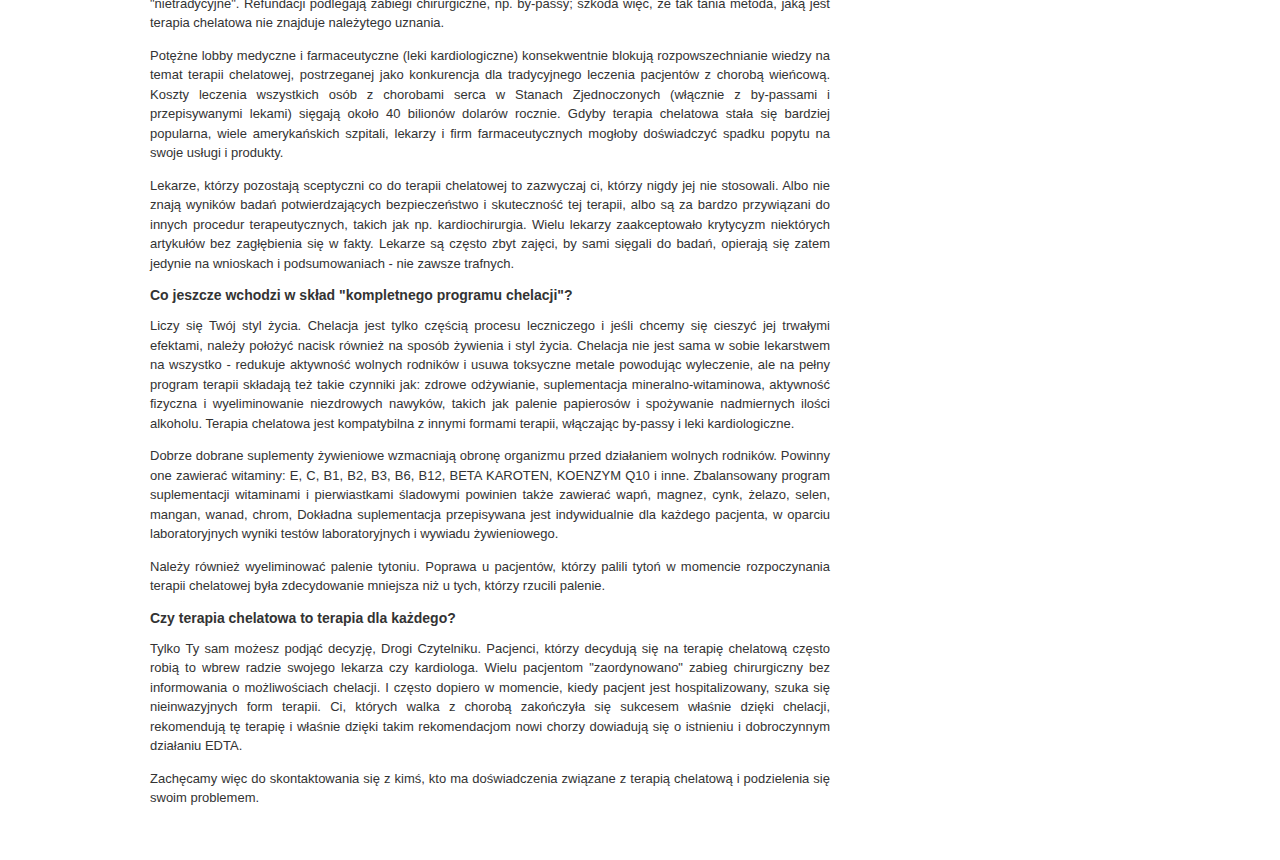
<file: legal.html>
<html>
	<head>
		<title>Rewitalizacja.pl - Terapia Chelatowa, Efektywne Leczenie Miażdżycy</title>
		<meta http-equiv="content-type" content="text/html; charset=utf-8" />
		<meta http-equiv="content-language" content="pl" />
		<meta name="robots" content="index, follow" />
		<meta name="description" content="Terapia chelatowa - efektywny, nieszkodliwy sposób leczenia miażdżycy i innych schorzeń." />
		<meta name="keywords" content="miażdżyca, terapia chelatowa, chelatacja, chelacja, rewitalizacja, revitalizacja, chele, EDTA, miażdżyca, arterioskleroza, leczenie miażdżycy, płytki, miażdżycowe, naczynia, krwionośne, złogi, wapń, oczyszczenie, odtrucie, amputacja, by-pass, głodówka, zakrzep, cukrzyca, badania, skuteczność, rehabilitacja" />
		<link rel="stylesheet" type="text/css" href="layout.css" />
	</head>
	<body>
		<div id="head">
			<div id="logo"><a href="./"><img src="logo.gif" style="width: 112px; height: 160px;" /></a></div>
			<h1 id="title"><b>Rewitalizacja.</b> Powrót do życia i do sił życiowych.</h1>
			<div id="contact">
				<div class="box cube we">
					<h5>o/Kłodzko</h5>
					ul. Karola Miarki 10<br />
					57-300 Kłodzko<br />
					tel. 695 414 751<br />
					tel. 74 867 11 19<br />
					<a href="https://rewitalizacja.pl/">www.rewitalizacja.pl</a><br /><br />
					Godziny przyjęć:<br />
					śr 9:00-18:00, pt 9:00-15:00, sob&nbsp;8:00-13:00, pn, wt i czw nieczynne
				</div>
				<div class="box cube">
					<h5>Koordynator Krajowy<br />Doktor Krasicki Sp. z o.o.</h5>
					ul. Zakręt do Oksywia 3<br />
					81-244 Gdynia<br />
					tel. 58 623 33 60<br />
					<a href="http://www.drkrasicki.pl/">www.drkrasicki.pl</a>
				</div>
			</div>
		</div>
		<div id="content">
	      <h6>Dr Elmer M. Cranton</h6>
	      <h5>Czy terapia chelatowa jest legalna?</h5>
	      <p>Absolutnie tak. Nie ma żadnego przepisu prawnego zabraniającego stosowania 
	        terapii chelatowej przez licencjonowanych lekarzy, zgodnie z najlepiej 
	        pojmowanym interesem pacjenta.</p>
	      <p>Amerykański College for Advancement In Medicine (ACAM) dwa razy w roku 
	        prowadzi edukacyjne kursy właściwego, bezpiecznego prowadzenia wlewów 
	        dożylnych EDTA. Publikuje także profesjonalny, przygotowany przez lekarzy, 
	        protokół dotyczący standardów stosowania chelacji EDTA. Co do pytania 
	        o legalność, sądy są zdania, że lekarze, którzy zatajają informacje o 
	        dostępności innych metod, takich jak np. terapia chelatowa, zanim zastosują 
	        zabiegi chirurgiczne, naruszają zasadę udzielenia pełnej informacji.</p>
	      <p>Zatajanie informacji o rodzajach leczenia może być równoznaczne z postępowaniem 
	        niezgodnym z etyką zawodową, jeśli w rezultacie pacjent pozbawiony jest 
	        możliwych korzyści. Winni są ci lekarze, którzy odmawiają pacjentowi informacji, 
	        nie zaś ci, którzy potrafią oprzeć się presji świata medycznego i wprowadzić 
	        innowacyjne modele leczenia, które uważają za najbezpieczniejsze, najefektywniejsze 
	        i najtańsze dla wielu ich pacjentów.</p>
	      <h5>Terapia chelatowa - nadzieja dla chorych na arteriosklerozę i choroby 
	        związane ze starzeniem się.</h5>
	      <p>Terapia chelatowa przy użyciu EDTA to procedura prosta, niewymagająca 
	        hospitalizacji, a jedynie wizyt w gabinecie lekarskim.</p>
    	  <p>Odwraca ona lub - co najmniej - spowalnia rozwój arteriosklerozy i innych 
  	      chorób degeneracyjnych związanych ze starzeniem się organizmu. Poza tym, 
  	      z powodów nie do końca jeszcze rozumianych, w znaczącym stopniu powoduje 
  	      zmniejszenie innych dolegliwości; m.in. poprawia się przepływ krwi w zablokowanych 
  	      tętnicach wieńcowych, domózgowych i obwodowych.</p>
			<p>Zawały serca, wylewy, ból kończyn dolnych, martwica - tego wszystkiego można uniknąć poddając się terapii chelatowej. Zdarza się również, że po terapii tej znika, istniejąca wcześniej, potrzeba wykonania operacji by-passów czy angioplastyki. Publikowane wyniki badań dowodzą również, że chelacja ma zastosowanie profilaktycznie przy zagrożeniu chorobami nowotworowymi.</p>
			<p>Korzystne działanie terapii chelatowej wyjaśnić można naukowo za pomocą wolnorodnikowej teorii chorób (wolne rodniki tlenu jako czynnik chorobotwórczy). Wiele opublikowanych badań naukowych dowodzi korzyści płynących z zastosowania tej terapii. Jej nieinwazyjna formuła jest zdecydowanie bezpieczniejsza i dużo tańsza niż zabieg chirurgiczny czy angioplastyka.</p>
			<p>Terapia chelatowa jest bezpieczną i skuteczną alternatywą dla by-passów, angioplastyki i stentów, jest nadzieją dla osób ze zwapnieniem czy miażdżycą tętnic.</p>
			<p>Terapia chelatowa EDTA podawana przez odpowiednio przeszkolonego lekarza, w połączeniu ze zdrowym stylem życia, odpowiednią dietą i suplementacją witaminową, to opcja, która powinna zostać poważnie rozważona przez osoby cierpiące na chorobę wieńcową, choroby naczyń mózgowych, zaburzenia mózgowe z powodu niewydolności krążenia, uogólnioną arteriosklerozę i powiązane z tym dolegliwości, mogące prowadzić do inwalidztwa, miażdżycy i postępującej niewydolności fizycznej.</p>
			<p>Skuteczność terapii chelatowej zależy od długości leczenia i stopnia zaawansowania choroby. Znaczącej poprawie ulega średnio stan około 85% pacjentów poddanych terapii chelatowej. Ponad 90% pacjentów po 35 i więcej wlewach dożylnych odczuło wyraźne efekty kuracji, a były one lepsze, jeśli dodatkowo przykładali oni wagę do zdrowego stylu życia i unikali palenia tytoniu. Symptomy chorobowe zmniejszały się, poprawiało się ukrwienie narządów wewnętrznych, ilość niezbędnych lekarstw uległa znacznemu ograniczeniu i - co najważniejsze - życie pacjentów stało się bardziej twórcze i radosne.</p>
			<p>Pacjenci słyszący po raz pierwszy o terapii chelatowej EDTA, czy rozważający skorzystanie z niej, mają zazwyczaj wiele pytań.</p>
			<p>Z Tobą, Drogi Czytelniku na pewno jest podobnie. Poniżej znajdziesz odpowiedzi na najczęściej zadawane pytania, przedstawione jasnym, niewymagającym medycznego przygotowania językiem.</p>
		      <h5>Co to jest chelacja?</h5>
			<p>Chelacja jest procesem powodującym wiązanie metali lub minerałów takich jak ołów, rtęć, żelazo, aluminium, wapń etc. z inną substancją - w tym przypadku z EDTA - w aminokwas, który jest łatwo wydalany z organizmu. Chelatowanie samo w sobie jest procesem naturalnym, jest mechanizmem, dzięki któremu tak powszechnie znane substancje jak aspiryna, antybiotyki, witaminy, minerały i inne śladowe elementy działają w ciele. Na przykład hemoglobina, czerwony pigment znajdujący się we krwi, przenoszący tlen - jest związkiem chelatowym żelaza.</p>
		      <h5>A czym jest terapia chelatowa?</h5>
			<p>Terapia chelatowa jest metodą leczenia polegającą na wolnym podawaniu pacjentowi EDTA za pomocą kroplówki. Taki wlew trwa kilka godzin, musi być zalecony przez lekarza i podawany pod nadzorem medycznym. Płyn zawierający EDTA dostaje się do organizmu za pomocą małej igły umieszczonej w żyle na ramieniu pacjenta. EDTA wiąże się z niechcianymi metalami i szybko usuwa je razem z moczem. Razem z toksycznymi elementami takimi jak rtęć, ołów i aluminium łatwo usuwa z organizmu również nieprawidłowo usytuowane metale odżywcze, takie jak np. żelazo. Prawidłowo umiejscowione w organizmie minerały i pierwiastki śladowe ważne dla ludzkiego zdrowia są mocniej związane i mogą być utrzymywane na właściwym poziomie przy wsparciu odpowiedniej suplementacji witaminowo-mineralnej.</p>
		      <h5>Czy jest to terapia &quot;jednorazowa&quot;?</h5>
			<p>Terapia chelatowa to proces, a nie pojedynczy zabieg. Zwykle składa się z 20-40 infuzji, w zależności od stanu zdrowia pacjenta. 30 zabiegów to średnia wymagana ilość, by pacjent ze zwapnionymi tętnicami poczuł dobrodziejstwo tej terapii. Niektórzy pacjenci otrzymują więcej niż 100 wlewów na przestrzeni wielu lat. Inni otrzymują tylko 20 infuzji jako część programu profilaktycznego. Każdy zabieg zajmuje około 3 godzin, pacjent otrzymuje od 1 do 5 wlewów tygodniowo. Rezultaty leczenia determinowane są przede wszystkim przez ostateczną liczbę wlewów, a nie przez ich częstotliwość czy rozkład. W miarę upływu czasu infuzje te zatrzymują postęp chorób powodowanych obecnością wolnych rodników. Wolne rodniki zwiększają rozwój arteriosklerozy i wielu innych chorób degeneracyjnych związanych z wiekiem. Redukcja uszkadzających wolnych rodników pozwala wyleczyć chore tętnice i przywrócić krążenie krwi na zadowalającym poziomie. Z czasem terapia chelatowa daje głęboką poprawę wielu zasadniczych metabolicznych i fizjologicznych funkcji ludzkiego organizmu. Przywraca regulację gospodarki wapnia i cholesterolu w ciele, poprzez normalizację wewnętrznej chemii komórek. Poprawia przepływ krwi w naczyniach krwionośnych, od największych do tych najdrobniejszych, które są zbyt małe albo znajdują się zbyt głęboko w mózgu, aby mogły być bezpiecznie zoperowane.</p>
			<p>U wielu pacjentów to właśnie mniejsze naczynia krwionośne są najbardziej uszkodzone, szczególnie przy jednoczesnej cukrzycy. Efekty działania terapii objawiają się symultanicznie od czubka głowy do palców stóp, czyli w całym ciele - bez względu na wielkość naczyń.</p>
		      <h5>Czy muszę iść do szpitala, aby poddać się terapii chelatowej?</h5>
			<p>Nie, terapia chelatowa jest dostępna w klinikach dziennych i w gabinetach lekarskich.</p>
		      <h5>Czy to boli? Jak to jest &quot;być chelatowanym&quot;?</h5>
			<p>"Bycie chelatowanym" nie boli. Jest dość odmiennym doświadczeniem w porównaniu 
			do innych form terapeutycznych. Pacjenci siedzą w wygodnych, rozkładanych 
			fotelach, mogą czytać, spać, oglądać telewizję, czy rozmawiać z innymi 
			pacjentami, podczas gdy płyn zawierający EDTA spływa do ich żył. Jeśli 
			chcą, mogą spacerować, chodzić do łazienki, jeść i pić, dzwonić, uważając 
			jedynie, żeby nie przesunąć igły, którą mają w ramieniu. Niektórzy pacjenci 
			załatwiają interesy przez telefon czy korzystają z komputera podczas chelatowania.</p>
			<h5>Czy występuje ryzyko skutków ubocznych?</h5>
			<p>Terapia chelatowa EDTA jest bezpieczna, szczególnie, jeśli porówna się ją do innych form leczenia. Po zakończonej infuzji pacjenci bez żadnego problemu sami mogą wracać samochodem do domu. Jeśli terapia prowadzona jest właściwie, ryzyko wystąpienia znaczących efektów ubocznych jest mniejsze niż u 1/10.000. Dla porównania śmiertelność po by-passach wynosi w przybliżeniu 3 na 100 pacjentów. Częstotliwość wystąpienia innych poważnych komplikacji po zabiegach chirurgicznych jest dużo większa - około 35% z uwzględnieniem ataków serca, wylewów, zakrzepów, psychicznego osłabienia, infekcji i długotrwałego bólu. Terapia chelatowa jest co najmniej 300 razy bezpieczniejsza niż by-passy.</p>
			<p>Incydentalnie pacjenci mogą odczuwać minimalny dyskomfort w miejscu, gdzie igła wchodzi do żyły. Możliwe są też przejściowe mdłości i bóle głowy, ale w większości przypadków te ujemne symptomy są łatwo łagodzone. Terapia chelatowa prowadzona w sposób właściwy przez wykwalifikowanego lekarza jest znacznie bezpieczniejsza niż przyjmowanie wielu leków. Statystycznie rzecz biorąc leczenie to samo w sobie jest bezpieczniejsze niż jazda samochodem do kliniki.</p>
			<p>Jeśli EDTA jest podawane zbyt szybko lub w zbyt dużych dawkach może powodować bolesne skutki uboczne, tak jak niebezpiecznym może być przedawkowanie każdego innego leku. Raporty o poważnych komplikacjach wiele lat temu, brały się właśnie z przypadków podawania EDTA w zbyt dużych dawkach, zbyt szybko i bez odpowiedniej kontroli laboratoryjnej. Jeśli wybierzesz eksperta w stosowaniu terapii chelatowej EDTA (lekarza po odpowiednim przeszkoleniu i z doświadczeniem) ryzyko jest właściwie minimalne.</p>
			<p>Stwierdzono kiedyś, że chelacja może uszkadzać nerki. Najnowsze badania pokazują jednak istotną poprawę w funkcjonowaniu nerek po terapii chelatowej. Lekarz stosujący terapię chelatową monitoruje działanie nerek swoich pacjentów bardzo dokładnie, aby nie dopuścić do ich obciążenia. EDTA powinno być podawane wolniej i rzadziej, jeśli funkcjonowanie układu moczowego nie jest zupełnie prawidłowe. Pacjenci z niektórymi ostrymi chorobami nerek nie mogą być poddawani terapii chelatowej.</p>
			<h5>Jaki rodzaj badań i testów powinno się zrobić przed rozpoczęciem terapii 
			chelatowej?</h5>
			<p>Aby rozpocząć terapię chelatową potrzebna jest cała historia choroby pacjenta. Analizuje się też dietę, potrzebne są kopie wszystkich ewentualnych badań szpitalnych, wypisów, diagnoz. Pacjent zostaje przebadany od stóp do głów. Potrzebna jest kompletna lista lekarstw, które aktualnie przyjmuje, włączając w to dawkę i czas podawania. Przeprowadza się również wywiad pod kątem alergii i uczuleń, badane są krew i mocz, aby upewnić się, że nie istnieją żadne przeciwwskazania czy objawy, które mogłyby się pogorszyć, a nie poprawić na skutek terapii chelatowej. Szczególnie uważnie bada się funkcjonowanie nerek. Zwykle zaleca się też elektrokardiogram.</p>
			<h5>Czy terapia chelatowa jest terapią nową?</h5>
			<p>Absolutnie nie. Początki chelatoterapii sięgają II wojny światowej, kiedy Brytyjczycy używali innego środka chelatującego British Anti-Lewesite BAL, jako antidotum na zatrucie gazami bojowymi. BAL jest wciąż używany w medycynie.</p>
			<p>EDTA zostało wprowadzone do medycyny w USA w roku 1948, jako forma leczenia cierpiących na zatrucie rtęcią robotników z fabryki baterii. Krótko po tym, armia USA zaleciła terapię chelatową marynarzom, którzy mieli podwyższony poziom rtęci w organizmie na skutek pracy przy malowaniu okrętów i pomieszczeń portowych. Przez lata terapia chelatowa pozostawała niepodważalną formą leczenia zatrucia rtęcią, nawet w przypadku dzieci, które ulegały zatruciu np. po zjedzeniu farby z rtęcią, którą pokryte były zabawki, łóżeczka czy ściany.</p>
			<p>We wczesnych latach 50-tych rozpoczęły się spekulacje, czy terapia EDTA może likwidować złogi wapniowe z naczyń krwionośnych. Zrobiono pierwsze próby, po których osoby z arteriosklerozą doświadczyły poprawy stanu zdrowia - zmniejszyły się objawy choroby wieńcowej, polepszyła się pamięć, wzrok, słuch i wigor. Wielu lekarzy zaczęło rutynowo leczyć terapią chelatową chorych cierpiących na niedrożność naczyń krwionośnych. Znaczącą poprawę odnotowano u większości pacjentów.</p>
			<p>Artykuły opisujące sukcesy związane ze stosowaniem terapii chelatowej ukazały 
			się po raz pierwszy w pismach medycznych w roku 1955. Od tego czasu opublikowanych 
			zostało wiele materiałów, m.in. dowody na bezpieczeństwo tej metody. Jednakże 
			stosowanie terapii chelatowej w przypadku leczenia chorób układu krążenia 
			budzi nadal sporo kontrowersji.</p>
			<h5>Jakie są dowody skuteczności tej terapii?</h5>
			<p>Lekarze z dużym doświadczeniem w stosowaniu terapii chelatowej obserwują olbrzymią poprawę u zdecydowanej większości swoich pacjentów. Ci, którzy cierpieli na dusznicę bolesną, ból w klatce piersiowej i w nogach podczas przejścia nawet krótkiego dystansu, po terapii chelatowej są zwykle w stanie powrócić do normalnego, produktywnego życia. Duże wrażenie robi też cofnięcie się martwicy i owrzodzenia martwicowego w przeciągu kilku tygodni. Wiele osób, którym zapowiedziano amputację kończyn z powodu martwicy z niedowierzaniem obserwuje poprawę stanu swoich stóp pod wpływem chelacji (w niektórych przypadkach jest niestety zbyt późno i martwica jest nieodwracalna i pewne obszary martwych tkanek muszą być jednak usunięte chirurgicznie).</p>
			<p>Około 1500 lekarzy-praktyków terapii chelatowej w Stanach Zjednoczonych oraz setki w innych krajach, mają niezliczone dowody na to, że metoda ta jest w stanie leczyć ciężkie przypadki choroby wieńcowej. W gabinetach lekarskich pojawiają się nawet pacjenci bliscy śmierci z powodu zablokowania tętnic. Tygodnie czy miesiące później czują się zdecydowanie lepiej. Do tej pory terapii chelatowej poddało się ponad milion pacjentów, czyli prawie tylu, ilu ma by-passy.</p>
			<p>Opublikowano też wyniki badań ukazujących stan organizmu przed i po terapii; badania przeprowadzane były z użyciem takich narzędzi diagnostycznych jak radioizotopy i ultrasonografy i wszystkie potwierdzały zwiększenie przepływu krwi w naczyniach krwionośnych. Poprawiało się również samopoczucie pacjentów, zwiększała się wytrzymałość fizyczna a symptomy choroby zanikały. To właśnie są najważniejsze zalety terapii chelatowej..</p>
			<p>Nawet bardzo chorzy pacjenci, którzy poddali się terapii chelatowej, są często w stanie powrócić do pracy, uprawiać sport i podejmować inne aktywności bez potrzeby ingerencji chirurgicznej. Jeśli są na właściwej diecie, ćwiczą w granicach tolerancji ich organizmu, postępują zgodnie z przepisanym programem suplementacji żywieniowej i czasowo podtrzymują zabiegi chelacyjne (raz na miesiąc czy raz na dwa miesiące - w zależności od zaawansowania choroby), mogą żyć wiele lat bez cierpienia, bez ryzyka zawału serca, udaru czy martwicy.</p>
			      <h5>Czy można otrzymywać terapię chelatową doustnie zamiast dożylnie?</h5>
			<p>Rozwój chelacji jako sposobu leczenia jest tak szybki, że już rozważa się możliwości podawania jej doustnie.</p>
			<p>Przy podawaniu EDTA doustnie są jednak pewne trudności: tylko 5% EDTA jest absorbowane przez przewód pokarmowy organizmu tak, by spełniać swoje zadanie. EDTA bowiem wiąże podczas trawienia podstawowe składniki odżywcze i przez to jego wchłanianie jest zmniejszone. Dlatego też w formie doustnej EDTA musi być podawane codziennie, by w organizmie pojawiła się dawka przynosząca efekty terapeutyczne. EDTA podawane tradycyjnie w formie wlewów dożylnych, wchłaniane jest w 100% i może być podawane tylko 20-30 dni w roku.</p>
			      <h5>Czy to prawda że terapia chelatowa walczy z arteriosklerozą &quot;wysysając&quot; 
			        wapń z blaszek miażdżycowych?</h5>
			<p>Nie. Zanim pojawiły się ostatnie badania naukowe dotyczące wolnych rodników, stawiano hipotezy, że chelacja EDTA swój efekt leczniczy opiera na metabolizmie wapnia - usuwa jego nadmiar z blaszki miażdżycowej, przywracając naczyniom krwionośnym sprężystość.</p>
			<p>Jest to często podawane wyjaśnienie, ale istota wydaje się tkwić w czym innym. Faktem jest, że EDTA usuwa cześć złogów wapniowych, najważniejszą cechą EDTA jest jednak to, że potrafi ono wiązać metal, żelazo, nikiel, aluminium i inne substancje chemiczne, które są potencjalnymi katalizatorami nadmiarów wolnych rodników czy innych toksyn w organizmie. Patologia wolnorodnikowa jest niezwykle znaczącym czynnikiem rozwoju wielu dolegliwości związanych z wiekiem, włączając w to nowotwory, niedołężność, czy arteriosklerozę. Podstawową zaletą EDTA jest to, że znacznie redukuje produkcję wolnych rodników poprzez usuwanie złogów metali i toksyn, które narastają wraz z wiekiem.</p>
			      <h5>Jakie inne schorzenia można łagodzic za pomoca chelacji?</h5>
			<p>Ponieważ proces starzenia się organizmu związany jest z wytwarzaniem wolnych rodników, nie dziwi, że po terapii chelatowej zaniknąć może wiele symptomów chorobowych nie związanych bezpośrednio z chorobami krążenia. Mimo, że nie ma naukowych dowodów na to, że chelacja wspomaga walkę z zapaleniem stawów, chorobą Alzheimera, chorobą Parkinsona, łuszczycą, nadciśnieniem tętniczym, sklerodermą ( twardziną) objawy tych właśnie chorób zmniejszyły się u wielu pacjentów po terapii chelatowej. Faktycznie nie ma żadnego lepszego leczenia sklerodermy. Pacjenci generalnie czują się młodziej i bardziej energicznie, nawet, jeśli poddają się chelacji z czysto profilaktycznych powodów. Należałoby w tym momencie powtórzyć starą prawdę medycyny: profilaktyka zawsze daje lepsze skutki niż leczenie. Terapia chelatowa jest tego doskonałym dowodem.</p>
			<p>Ostatnio opublikowane badanie przeprowadzone w Zurychu przyniosło ciekawe wnioski. Autorzy badania obserwowali przez 18 lat grupę 56 osób poddawanych chelacji. Porównali średnią umieralność na raka w grupie kontrolnej, która nie korzystała z terapii chelatowej i zauważyli, że w grupie pacjentów, którzy otrzymywali chelację, śmiertelność z powodu nowotworów została zredukowana o 90%. Epidemiolodzy Uniwersytetu w Zurychu przyjrzeli się dokładnie temu badaniu i nie znaleźli żadnych uchybień w procedurze badawczej i wnioskach!</p>
			<p>Oczywiście nie można ewidentnie stwierdzić, że terapia chelatowa jest pomocna w przypadku zaawansowanego nowotworu, ale badania wskazują, że ważną rolę przy powstawaniu nowotworów mogą odegrać wolne rodniki (poprzez uszkodzenia DNA, co jest istotnym czynnikiem wywołującym nowotwory). Terapia chelatowa zaś eliminuje szkodliwą działalność wolnych rodników.</p>
			      <h5>Dlaczego dotąd nie słyszałem o terapii chelatowej?</h5>
			<p>Jeśli terapia chelatowa EDTA jest tak bezpieczna i skuteczna, jak pokazuje większość badań i na co wskazują doświadczenia setek lekarzy, dlaczego nie słyszałeś o niej więcej? To jest dobre pytanie! Do niedawna tylko niewielu pacjentów informowano o terapii chelatowej i jej dostępności. Wielu kardiologów, nawet w Stanach Zjednoczonych, mogło nie słyszeć o terapii chelatowej. Amerykańskie Zrzeszenie Medyczne (American Medical Assocciation) oficjalnie nie zaaprobowało jeszcze terapii chelatowej w leczeniu arteriosklerozy, chociaż popiera tę terapię jako metodę leczenia zatruć rtęcią i innymi metalami ciężkimi. Wiele firm ubezpieczeniowych w USA nie zwraca kosztów terapii chelatowej, chyba że jest ona podawana z powodu ciężkich zatruć. Stosowanie jej w leczeniu arteriosklerozy jest często etykietowane przez firmy ubezpieczeniowe jako "eksperymentalne", albo "niekonieczne", albo "nietradycyjne". Refundacji podlegają zabiegi chirurgiczne, np. by-passy; szkoda więc, że tak tania metoda, jaką jest terapia chelatowa nie znajduje należytego uznania.</p>
			<p>Potężne lobby medyczne i farmaceutyczne (leki kardiologiczne) konsekwentnie blokują rozpowszechnianie wiedzy na temat terapii chelatowej, postrzeganej jako konkurencja dla tradycyjnego leczenia pacjentów z chorobą wieńcową. Koszty leczenia wszystkich osób z chorobami serca w Stanach Zjednoczonych (włącznie z by-passami i przepisywanymi lekami) sięgają około 40 bilionów dolarów rocznie. Gdyby terapia chelatowa stała się bardziej popularna, wiele amerykańskich szpitali, lekarzy i firm farmaceutycznych mogłoby doświadczyć spadku popytu na swoje usługi i produkty.</p>
			<p>Lekarze, którzy pozostają sceptyczni co do terapii chelatowej to zazwyczaj ci, którzy nigdy jej nie stosowali. Albo nie znają wyników badań potwierdzających bezpieczeństwo i skuteczność tej terapii, albo są za bardzo przywiązani do innych procedur terapeutycznych, takich jak np. kardiochirurgia. Wielu lekarzy zaakceptowało krytycyzm niektórych artykułów bez zagłębienia się w fakty. Lekarze są często zbyt zajęci, by sami sięgali do badań, opierają się zatem jedynie na wnioskach i podsumowaniach - nie zawsze trafnych.</p>
			      <h5>Co jeszcze wchodzi w skład &quot;kompletnego programu chelacji&quot;?</h5>
			<p>Liczy się Twój styl życia. Chelacja jest tylko częścią procesu leczniczego i jeśli chcemy się cieszyć jej trwałymi efektami, należy położyć nacisk również na sposób żywienia i styl życia. Chelacja nie jest sama w sobie lekarstwem na wszystko - redukuje aktywność wolnych rodników i usuwa toksyczne metale powodując wyleczenie, ale na pełny program terapii składają też takie czynniki jak: zdrowe odżywianie, suplementacja mineralno-witaminowa, aktywność fizyczna i wyeliminowanie niezdrowych nawyków, takich jak palenie papierosów i spożywanie nadmiernych ilości alkoholu. Terapia chelatowa jest kompatybilna z innymi formami terapii, włączając by-passy i leki kardiologiczne.</p>
			<p>Dobrze dobrane suplementy żywieniowe wzmacniają obronę organizmu przed działaniem wolnych rodników. Powinny one zawierać witaminy: E, C, B1, B2, B3, B6, B12, BETA KAROTEN, KOENZYM Q10 i inne. Zbalansowany program suplementacji witaminami i pierwiastkami śladowymi powinien także zawierać wapń, magnez, cynk, żelazo, selen, mangan, wanad, chrom, Dokładna suplementacja przepisywana jest indywidualnie dla każdego pacjenta, w oparciu laboratoryjnych wyniki testów laboratoryjnych i wywiadu żywieniowego.</p>
			<p>Należy również wyeliminować palenie tytoniu. Poprawa u pacjentów, którzy palili tytoń w momencie rozpoczynania terapii chelatowej była zdecydowanie mniejsza niż u tych, którzy rzucili palenie.</p>
			      <h5>Czy terapia chelatowa to terapia dla każdego?</h5>
			<p>Tylko Ty sam możesz podjąć decyzję, Drogi Czytelniku. Pacjenci, którzy decydują się na terapię chelatową często robią to wbrew radzie swojego lekarza czy kardiologa. Wielu pacjentom "zaordynowano" zabieg chirurgiczny bez informowania o możliwościach chelacji. I często dopiero w momencie, kiedy pacjent jest hospitalizowany, szuka się nieinwazyjnych form terapii. Ci, których walka z chorobą zakończyła się sukcesem właśnie dzięki chelacji, rekomendują tę terapię i właśnie dzięki takim rekomendacjom nowi chorzy dowiadują się o istnieniu i dobroczynnym działaniu EDTA.</p>
			<p>Zachęcamy więc do skontaktowania się z kimś, kto ma doświadczenia związane z terapią chelatową i podzielenia się swoim problemem.</p>
		</div>
	</body>
</html>
</file>
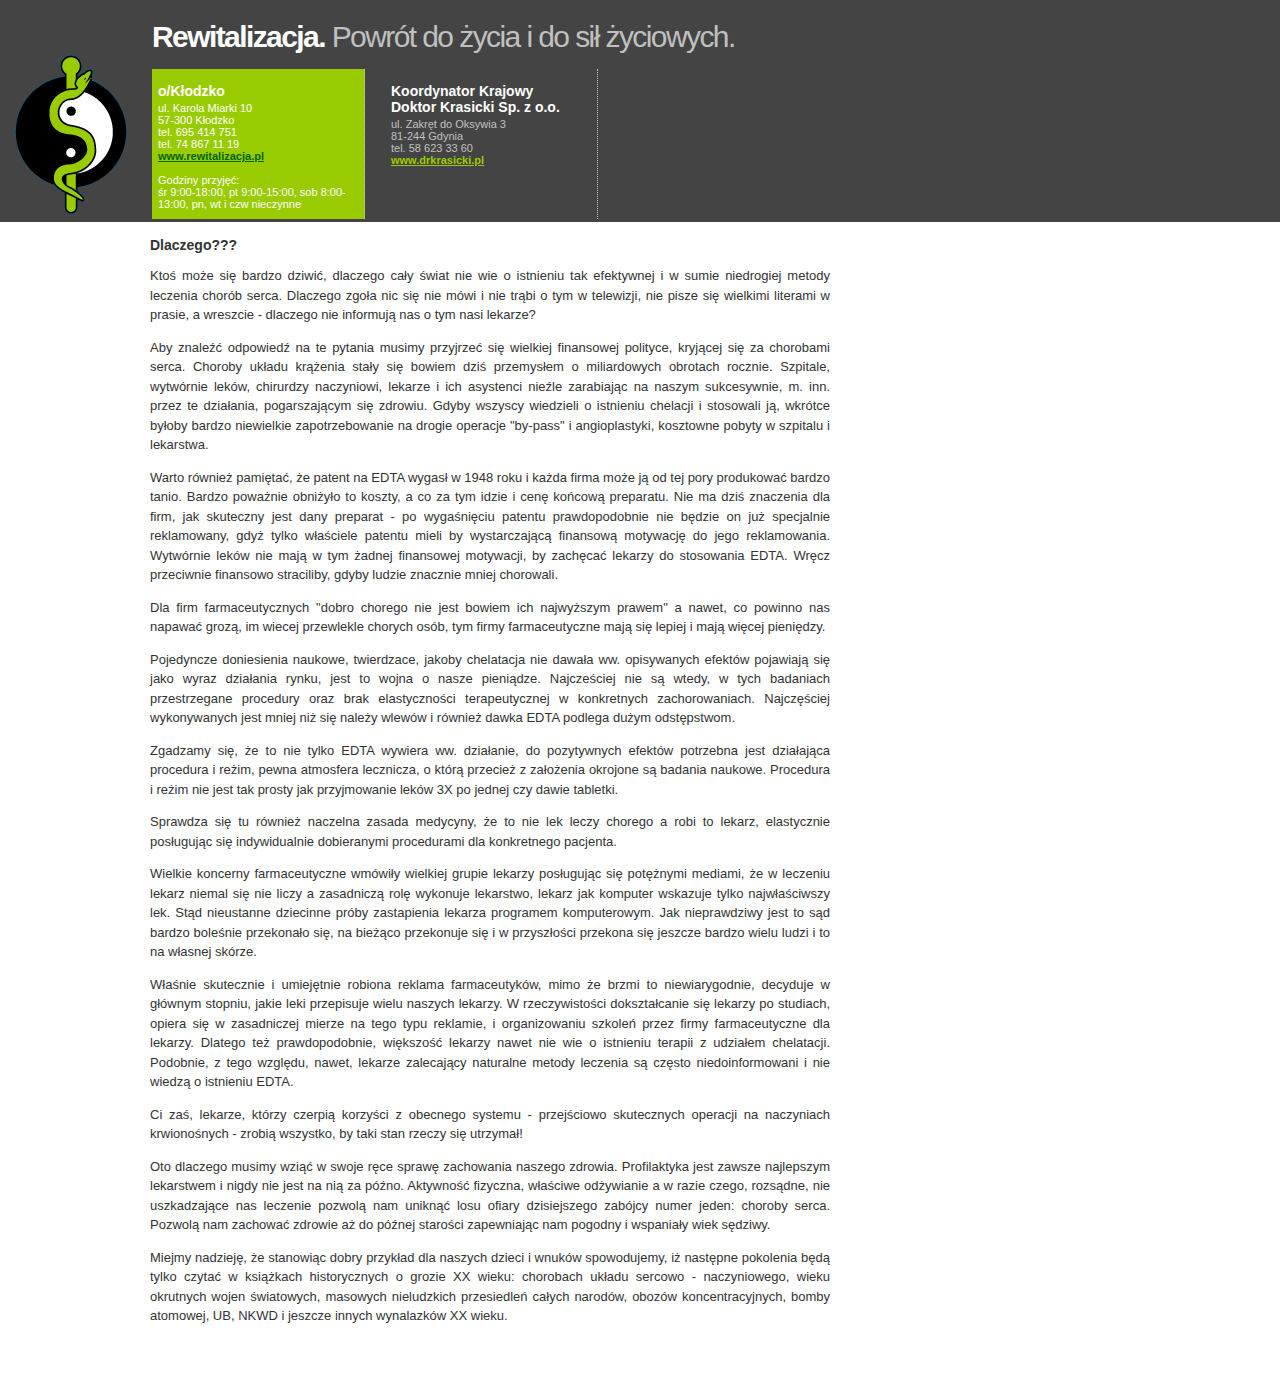
<file: media.html>
<html>
	<head>
		<title>Rewitalizacja.pl - Terapia Chelatowa, Efektywne Leczenie Miażdżycy</title>
		<meta http-equiv="content-type" content="text/html; charset=utf-8" />
		<meta http-equiv="content-language" content="pl" />
		<meta name="robots" content="index, follow" />
		<meta name="description" content="Terapia chelatowa - efektywny, nieszkodliwy sposób leczenia miażdżycy i innych schorzeń." />
		<meta name="keywords" content="miażdżyca, terapia chelatowa, chelatacja, chelacja, rewitalizacja, revitalizacja, chele, EDTA, miażdżyca, arterioskleroza, leczenie miażdżycy, płytki, miażdżycowe, naczynia, krwionośne, złogi, wapń, oczyszczenie, odtrucie, amputacja, by-pass, głodówka, zakrzep, cukrzyca, badania, skuteczność, rehabilitacja" />
		<link rel="stylesheet" type="text/css" href="layout.css" />
	</head>
	<body>
		<div id="head">
			<div id="logo"><a href="./"><img src="logo.gif" style="width: 112px; height: 160px;" /></a></div>
			<h1 id="title"><b>Rewitalizacja.</b> Powrót do życia i do sił życiowych.</h1>
			<div id="contact">
				<div class="box cube we">
					<h5>o/Kłodzko</h5>
					ul. Karola Miarki 10<br />
					57-300 Kłodzko<br />
					tel. 695 414 751<br />
					tel. 74 867 11 19<br />
					<a href="https://rewitalizacja.pl/">www.rewitalizacja.pl</a><br /><br />
					Godziny przyjęć:<br />
					śr 9:00-18:00, pt 9:00-15:00, sob&nbsp;8:00-13:00, pn, wt i czw nieczynne
				</div>
				<div class="box cube">
					<h5>Koordynator Krajowy<br />Doktor Krasicki Sp. z o.o.</h5>
					ul. Zakręt do Oksywia 3<br />
					81-244 Gdynia<br />
					tel. 58 623 33 60<br />
					<a href="http://www.drkrasicki.pl/">www.drkrasicki.pl</a>
				</div>
			</div>
		</div>
		<div id="content">
			<h5>Dlaczego???</h5>
			<p>Ktoś może się bardzo dziwić, dlaczego cały świat nie wie o istnieniu tak efektywnej i w sumie niedrogiej metody leczenia chorób serca. Dlaczego zgoła nic się nie mówi i nie trąbi o tym w telewizji, nie pisze się wielkimi literami w prasie, a wreszcie - dlaczego nie informują nas o tym nasi lekarze?</p>
			<p>Aby znaleźć odpowiedź na te pytania musimy przyjrzeć się wielkiej finansowej polityce, kryjącej się za chorobami serca. Choroby układu krążenia stały się bowiem dziś przemysłem o miliardowych obrotach rocznie. Szpitale, wytwórnie leków, chirurdzy naczyniowi, lekarze i ich asystenci nieźle zarabiając na naszym sukcesywnie, m. inn. przez te działania, pogarszającym się zdrowiu. Gdyby wszyscy wiedzieli o istnieniu chelacji i stosowali ją, wkrótce byłoby bardzo niewielkie zapotrzebowanie na drogie operacje "by-pass" i angioplastyki, kosztowne pobyty w szpitalu i lekarstwa.</p>
			<p>Warto również pamiętać, że patent na EDTA wygasł w 1948 roku i każda firma może ją od tej pory produkować bardzo tanio. Bardzo poważnie obniżyło to koszty, a co za tym idzie i cenę końcową preparatu. Nie ma dziś znaczenia dla firm, jak skuteczny jest dany preparat - po wygaśnięciu patentu prawdopodobnie nie będzie on już specjalnie reklamowany, gdyż tylko właściele patentu mieli by wystarczającą finansową motywację do jego reklamowania. Wytwórnie leków nie mają w tym żadnej finansowej motywacji, by zachęcać lekarzy do stosowania EDTA. Wręcz przeciwnie finansowo straciliby, gdyby ludzie znacznie mniej chorowali.</p>
			<p>Dla firm farmaceutycznych "dobro chorego nie jest bowiem ich najwyższym prawem" a nawet, co powinno nas napawać grozą, im wiecej przewlekle chorych osób, tym firmy farmaceutyczne mają się lepiej i mają więcej pieniędzy.</p>
			<p>Pojedyncze doniesienia naukowe, twierdzace, jakoby chelatacja nie dawała ww. opisywanych efektów pojawiają się jako wyraz działania rynku, jest to wojna o nasze pieniądze. Najcześciej nie są wtedy, w tych badaniach przestrzegane procedury oraz brak elastyczności terapeutycznej w konkretnych zachorowaniach. Najczęściej wykonywanych jest mniej niż się należy wlewów i również dawka EDTA podlega dużym odstępstwom.</p>
			<p>Zgadzamy się, że to nie tylko EDTA wywiera ww. działanie, do pozytywnych efektów potrzebna jest działająca procedura i reżim, pewna atmosfera lecznicza, o którą przecież z założenia okrojone są badania naukowe. Procedura i reżim nie jest tak prosty jak przyjmowanie leków 3X po jednej czy dawie tabletki.</p>
			<p>Sprawdza się tu również naczelna zasada medycyny, że to nie lek leczy chorego a robi to lekarz, elastycznie posługując się indywidualnie dobieranymi procedurami dla konkretnego pacjenta.</p>
			<p>Wielkie koncerny farmaceutyczne wmówiły wielkiej grupie lekarzy posługując się potężnymi mediami, że w leczeniu lekarz niemal się nie liczy a zasadniczą rolę wykonuje lekarstwo, lekarz jak komputer wskazuje tylko najwłaściwszy lek. Stąd nieustanne dziecinne próby zastapienia lekarza programem komputerowym. Jak nieprawdziwy jest to sąd bardzo boleśnie przekonało się, na bieżąco przekonuje się i w przyszłości przekona się jeszcze bardzo wielu ludzi i to na własnej skórze.</p>
			<p>Właśnie skutecznie i umiejętnie robiona reklama farmaceutyków, mimo że brzmi to niewiarygodnie, decyduje w głównym stopniu, jakie leki przepisuje wielu naszych lekarzy. W rzeczywistości dokształcanie się lekarzy po studiach, opiera się w zasadniczej mierze na tego typu reklamie, i organizowaniu szkoleń przez firmy farmaceutyczne dla lekarzy. Dlatego też prawdopodobnie, większość lekarzy nawet nie wie o istnieniu terapii z udziałem chelatacji. Podobnie, z tego względu, nawet, lekarze zalecający naturalne metody leczenia są często niedoinformowani i nie wiedzą o istnieniu EDTA.</p>
			<p>Ci zaś, lekarze, którzy czerpią korzyści z obecnego systemu - przejściowo skutecznych operacji na naczyniach krwionośnych - zrobią wszystko, by taki stan rzeczy się utrzymał!</p>
			<p>Oto dlaczego musimy wziąć w swoje ręce sprawę zachowania naszego zdrowia. Profilaktyka jest zawsze najlepszym lekarstwem i nigdy nie jest na nią za późno. Aktywność fizyczna, właściwe odżywianie a w razie czego, rozsądne, nie uszkadzające nas leczenie pozwolą nam uniknąć losu ofiary dzisiejszego zabójcy numer jeden: choroby serca. Pozwolą nam zachować zdrowie aż do późnej starości zapewniając nam pogodny i wspaniały wiek sędziwy.</p>
			<p>Miejmy nadzieję, że stanowiąc dobry przykład dla naszych dzieci i wnuków spowodujemy, iż następne pokolenia będą tylko czytać w książkach historycznych o grozie XX wieku: chorobach układu sercowo - naczyniowego, wieku okrutnych wojen światowych, masowych nieludzkich przesiedleń całych narodów, obozów koncentracyjnych, bomby atomowej, UB, NKWD i jeszcze innych wynalazków XX wieku.</p>
		</div>
	</body>
</html>
</file>
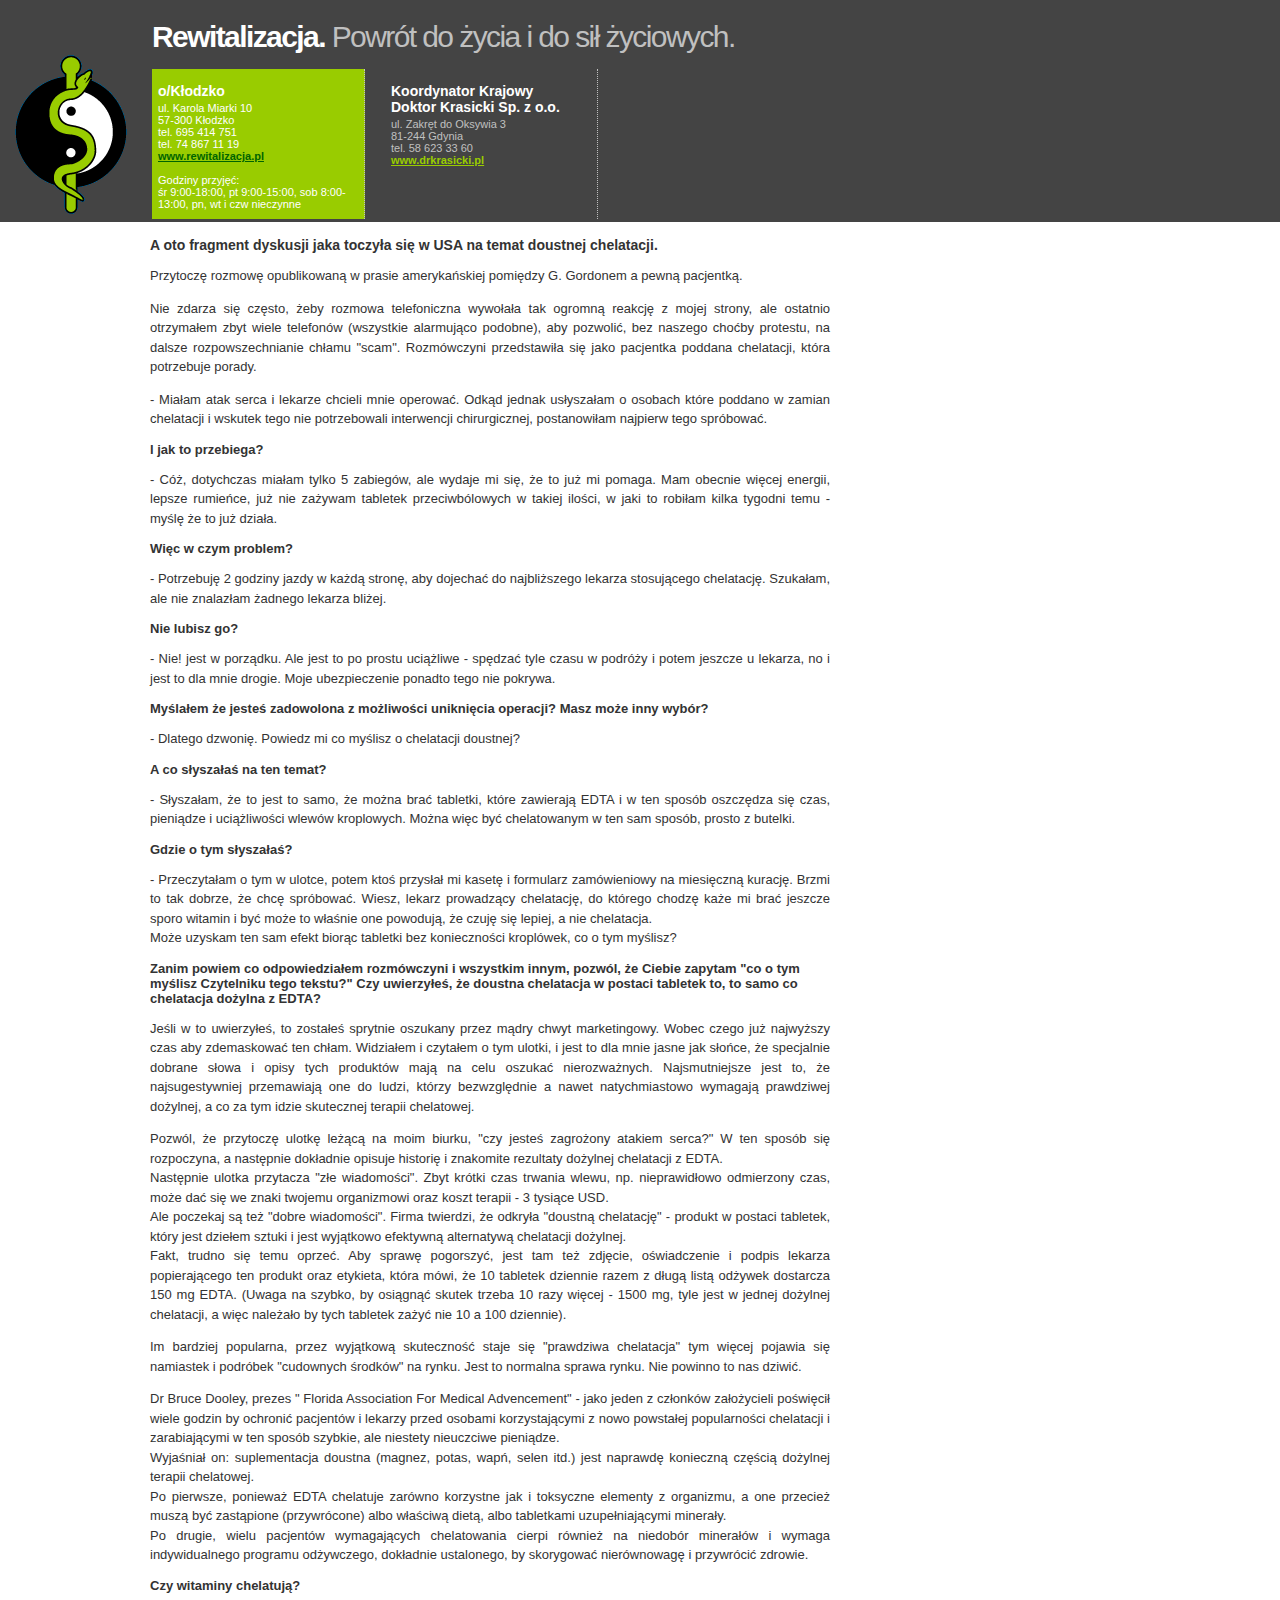
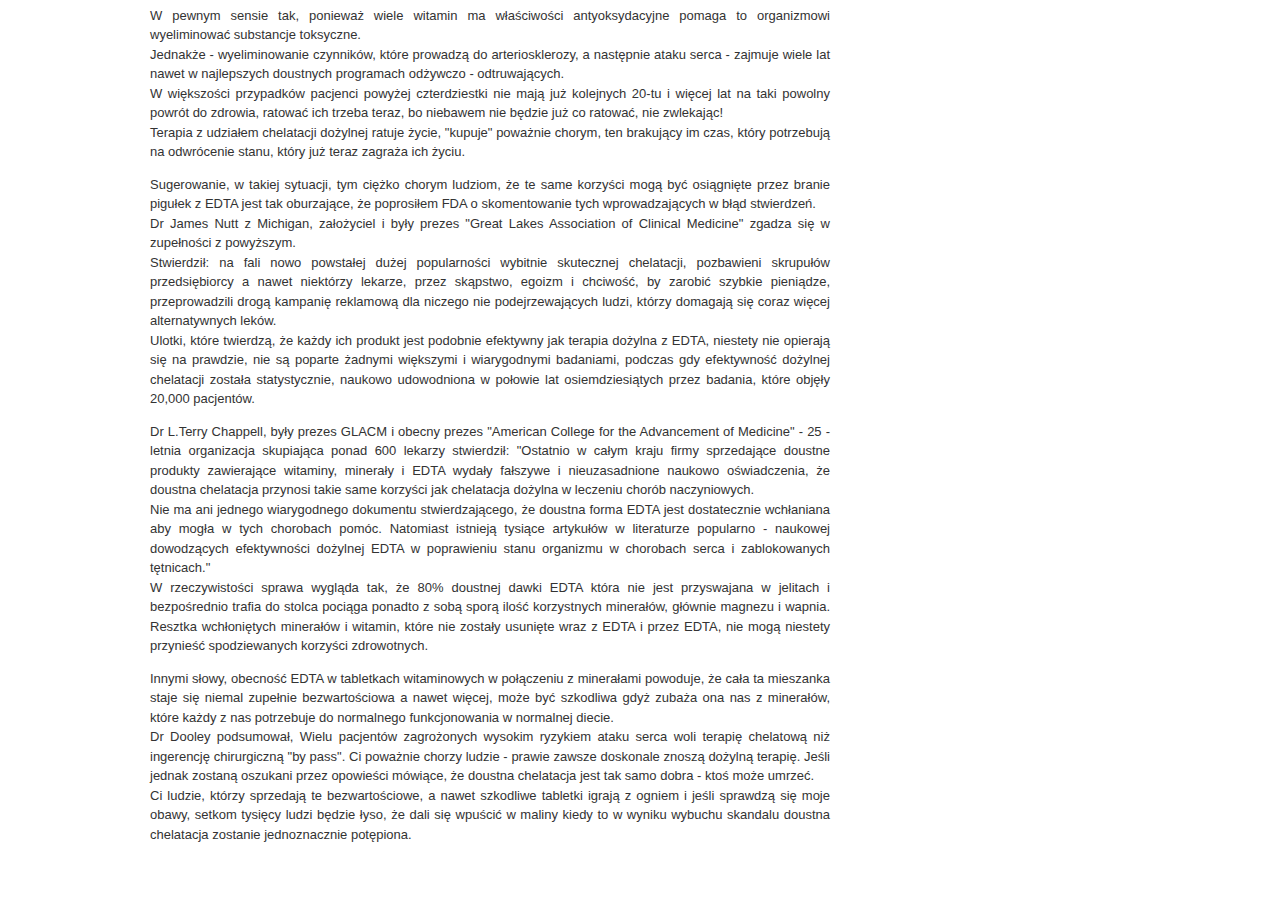
<file: oral-continue.html>
<html>
	<head>
		<title>Rewitalizacja.pl - Terapia Chelatowa, Efektywne Leczenie Miażdżycy</title>
		<meta http-equiv="content-type" content="text/html; charset=utf-8" />
		<meta http-equiv="content-language" content="pl" />
		<meta name="robots" content="index, follow" />
		<meta name="description" content="Terapia chelatowa - efektywny, nieszkodliwy sposób leczenia miażdżycy i innych schorzeń." />
		<meta name="keywords" content="miażdżyca, terapia chelatowa, chelatacja, chelacja, rewitalizacja, revitalizacja, chele, EDTA, miażdżyca, arterioskleroza, leczenie miażdżycy, płytki, miażdżycowe, naczynia, krwionośne, złogi, wapń, oczyszczenie, odtrucie, amputacja, by-pass, głodówka, zakrzep, cukrzyca, badania, skuteczność, rehabilitacja" />
		<link rel="stylesheet" type="text/css" href="layout.css" />
	</head>
	<body>
		<div id="head">
			<div id="logo"><a href="./"><img src="logo.gif" style="width: 112px; height: 160px;" /></a></div>
			<h1 id="title"><b>Rewitalizacja.</b> Powrót do życia i do sił życiowych.</h1>
			<div id="contact">
				<div class="box cube we">
					<h5>o/Kłodzko</h5>
					ul. Karola Miarki 10<br />
					57-300 Kłodzko<br />
					tel. 695 414 751<br />
					tel. 74 867 11 19<br />
					<a href="https://rewitalizacja.pl/">www.rewitalizacja.pl</a><br /><br />
					Godziny przyjęć:<br />
					śr 9:00-18:00, pt 9:00-15:00, sob&nbsp;8:00-13:00, pn, wt i czw nieczynne
				</div>
				<div class="box cube">
					<h5>Koordynator Krajowy<br />Doktor Krasicki Sp. z o.o.</h5>
					ul. Zakręt do Oksywia 3<br />
					81-244 Gdynia<br />
					tel. 58 623 33 60<br />
					<a href="http://www.drkrasicki.pl/">www.drkrasicki.pl</a>
				</div>
			</div>
		</div>
		<div id="content">
			<h5>A oto fragment dyskusji jaka toczyła się w USA na temat doustnej chelatacji.</h5>
			<p>Przytoczę rozmowę opublikowaną w prasie amerykańskiej pomiędzy G. Gordonem a pewną pacjentką.</p>
			<p>Nie zdarza się często, żeby rozmowa telefoniczna wywołała tak ogromną reakcję z mojej strony, ale ostatnio otrzymałem zbyt wiele telefonów (wszystkie alarmująco podobne), aby pozwolić, bez naszego choćby protestu, na dalsze rozpowszechnianie chłamu "scam". Rozmówczyni przedstawiła się jako pacjentka poddana chelatacji, która potrzebuje porady.</p>
			<p>- Miałam atak serca i lekarze chcieli mnie operować. Odkąd jednak usłyszałam o osobach które poddano w zamian chelatacji i wskutek tego nie potrzebowali interwencji chirurgicznej, postanowiłam najpierw tego spróbować.</p>
			<h6>l jak to przebiega?</h6>
			<p>- Cóż, dotychczas miałam tylko 5 zabiegów, ale wydaje mi się, że to już mi pomaga. Mam obecnie więcej energii, lepsze rumieńce, już nie zażywam tabletek przeciwbólowych w takiej ilości, w jaki to robiłam kilka tygodni temu - myślę że to już działa.</p>
			<h6>Więc w czym problem?</h6>
			<p>- Potrzebuję 2 godziny jazdy w każdą stronę, aby dojechać do najbliższego lekarza stosującego chelatację. Szukałam, ale nie znalazłam żadnego lekarza bliżej.</p>
			<h6>Nie lubisz go?</h6>
			<p>- Nie! jest w porządku. Ale jest to po prostu uciążliwe - spędzać tyle czasu w podróży i potem jeszcze u lekarza, no i jest to dla mnie drogie. Moje ubezpieczenie ponadto tego nie pokrywa.</p>
			<h6>Myślałem że jesteś zadowolona z możliwości uniknięcia operacji? Masz może inny wybór?</h6>
			<p>- Dlatego dzwonię. Powiedz mi co myślisz o chelatacji doustnej?</p>
			<h6>A co słyszałaś na ten temat?</h6>
			<p>- Słyszałam, że to jest to samo, że można brać tabletki, które zawierają EDTA i w ten sposób oszczędza się czas, pieniądze i uciążliwości wlewów kroplowych. Można więc być chelatowanym w ten sam sposób, prosto z butelki.</p>
			<h6>Gdzie o tym słyszałaś?</h6>
			<p>- Przeczytałam o tym w ulotce, potem ktoś przysłał mi kasetę i formularz zamówieniowy na miesięczną kurację. Brzmi to tak dobrze, że chcę spróbować. Wiesz, lekarz prowadzący chelatację, do którego chodzę każe mi brać jeszcze sporo witamin i być może to właśnie one powodują, że czuję się lepiej, a nie chelatacja.<br />
			Może uzyskam ten sam efekt biorąc tabletki bez konieczności kroplówek, co o tym myślisz?</p>
			<h6>Zanim powiem co odpowiedziałem rozmówczyni i wszystkim innym, pozwól, że Ciebie zapytam "co o tym myślisz Czytelniku tego tekstu?" Czy uwierzyłeś, że doustna chelatacja w postaci tabletek to, to samo co chelatacja dożylna z EDTA?</h6>
			<p>Jeśli w to uwierzyłeś, to zostałeś sprytnie oszukany przez mądry chwyt marketingowy. Wobec czego już najwyższy czas aby zdemaskować ten chłam. Widziałem i czytałem o tym ulotki, i jest to dla mnie jasne jak słońce, że specjalnie dobrane słowa i opisy tych produktów mają na celu oszukać nierozważnych. 	Najsmutniejsze jest to, że najsugestywniej przemawiają one do ludzi, którzy bezwzględnie a nawet natychmiastowo wymagają prawdziwej dożylnej, a co za tym idzie skutecznej terapii chelatowej.</p>
			<p>Pozwól, że przytoczę ulotkę leżącą na moim biurku, "czy jesteś zagrożony atakiem serca?" W ten sposób się rozpoczyna, a następnie dokładnie opisuje historię i znakomite rezultaty dożylnej chelatacji z EDTA.<br />
			Następnie ulotka przytacza "złe wiadomości". Zbyt krótki czas trwania wlewu, np. nieprawidłowo odmierzony czas, może dać się we znaki twojemu organizmowi oraz koszt terapii - 3 tysiące USD.<br />
			Ale poczekaj  są też "dobre wiadomości". Firma twierdzi, że odkryła "doustną chelatację" - produkt w postaci tabletek, który jest dziełem sztuki i jest wyjątkowo efektywną alternatywą chelatacji dożylnej.<br />
			Fakt, trudno się temu oprzeć. Aby sprawę pogorszyć, jest tam też zdjęcie, oświadczenie i podpis lekarza popierającego ten produkt oraz etykieta, która mówi, że 10 tabletek dziennie razem z długą listą odżywek dostarcza 150 mg EDTA. (Uwaga na szybko, by osiągnąć skutek trzeba 10 razy więcej - 1500 mg, tyle jest w jednej dożylnej chelatacji, a więc należało by tych tabletek zażyć nie 10 a 100 dziennie).</p>
			
			<p>Im bardziej popularna, przez wyjątkową skuteczność staje się "prawdziwa chelatacja" tym więcej pojawia się namiastek i podróbek "cudownych środków" na rynku. Jest to normalna sprawa rynku. Nie powinno to nas dziwić.</p>
			<p>Dr Bruce Dooley, prezes " Florida Association For Medical Advencement" - jako jeden z członków założycieli poświęcił wiele godzin by ochronić pacjentów i lekarzy przed osobami korzystającymi z nowo powstałej popularności chelatacji i zarabiającymi w ten sposób szybkie, ale niestety nieuczciwe pieniądze.<br />
			Wyjaśniał on: suplementacja doustna (magnez, potas, wapń, selen itd.) jest naprawdę konieczną częścią dożylnej terapii chelatowej.<br />
			Po pierwsze, ponieważ EDTA chelatuje zarówno korzystne jak i toksyczne elementy z organizmu, a one przecież muszą być zastąpione (przywrócone) albo właściwą dietą, albo tabletkami uzupełniającymi minerały.<br />
			Po drugie, wielu pacjentów wymagających chelatowania cierpi również na niedobór minerałów i wymaga indywidualnego programu odżywczego, dokładnie ustalonego, by skorygować nierównowagę i przywrócić zdrowie.</p>
			<h6>Czy witaminy chelatują?</h6>
			<p>W pewnym sensie tak, ponieważ wiele witamin ma właściwości antyoksydacyjne pomaga to organizmowi wyeliminować substancje toksyczne.<br />
			Jednakże - wyeliminowanie czynników, które prowadzą do arteriosklerozy, a następnie ataku serca - zajmuje wiele lat nawet w najlepszych doustnych programach odżywczo - odtruwających.<br />
			W większości przypadków pacjenci powyżej czterdziestki nie mają już kolejnych 20-tu i więcej lat na taki powolny powrót do zdrowia, ratować ich trzeba teraz, bo niebawem nie będzie już co ratować, nie zwlekając!<br />
			Terapia z udziałem chelatacji dożylnej ratuje życie, "kupuje" poważnie chorym, ten brakujący im czas, który potrzebują na odwrócenie stanu, który już teraz zagraża ich życiu.</p>
			<p>Sugerowanie, w takiej sytuacji, tym ciężko chorym ludziom, że te same korzyści mogą być osiągnięte przez branie pigułek z EDTA jest tak oburzające, że poprosiłem FDA o skomentowanie tych wprowadzających w błąd stwierdzeń.<br />
			Dr James Nutt z Michigan, założyciel i były prezes "Great Lakes Association of Clinical Medicine" zgadza się w zupełności z powyższym.<br />
			Stwierdził: na fali nowo powstałej dużej popularności wybitnie skutecznej chelatacji, pozbawieni skrupułów przedsiębiorcy a nawet niektórzy lekarze, przez skąpstwo, egoizm i chciwość, by zarobić szybkie pieniądze, przeprowadzili drogą kampanię reklamową dla niczego nie podejrzewających ludzi, którzy domagają się coraz więcej alternatywnych leków.<br />
			Ulotki, które twierdzą, że każdy ich produkt jest podobnie efektywny jak terapia dożylna z EDTA, niestety nie opierają się na prawdzie, nie są poparte żadnymi większymi i wiarygodnymi badaniami, podczas gdy efektywność dożylnej chelatacji została statystycznie, naukowo udowodniona w połowie lat osiemdziesiątych przez badania, które objęły 20,000 pacjentów.</p>
			<p>Dr L.Terry Chappell, były prezes GLACM i obecny prezes "American College for the Advancement of Medicine" - 25 - letnia organizacja skupiająca ponad 600 lekarzy stwierdził: "Ostatnio w całym kraju firmy sprzedające doustne produkty zawierające witaminy, minerały i EDTA wydały fałszywe i nieuzasadnione naukowo oświadczenia, że doustna chelatacja przynosi takie same korzyści jak chelatacja dożylna w leczeniu chorób naczyniowych.<br />
			Nie ma ani jednego wiarygodnego dokumentu stwierdzającego, że doustna forma EDTA jest dostatecznie wchłaniana aby mogła w tych chorobach pomóc. Natomiast istnieją tysiące artykułów w literaturze popularno - naukowej dowodzących efektywności dożylnej EDTA w poprawieniu stanu organizmu w chorobach serca i zablokowanych tętnicach."<br />
			W rzeczywistości sprawa wygląda tak, że 80% doustnej dawki EDTA która nie jest przyswajana w jelitach i bezpośrednio trafia do stolca pociąga ponadto z sobą sporą ilość korzystnych minerałów, głównie magnezu i wapnia. Resztka wchłoniętych minerałów i witamin, które nie zostały usunięte wraz z EDTA i przez EDTA, nie mogą niestety przynieść spodziewanych korzyści zdrowotnych.</p>
			<p>Innymi słowy, obecność EDTA w tabletkach witaminowych w połączeniu z minerałami powoduje, że cała ta mieszanka staje się niemal zupełnie bezwartościowa a nawet więcej, może być szkodliwa gdyż zubaża ona nas z minerałów, które każdy z nas potrzebuje do normalnego funkcjonowania w normalnej diecie.<br />
			Dr Dooley podsumował, Wielu pacjentów zagrożonych wysokim ryzykiem ataku serca woli terapię chelatową niż ingerencję chirurgiczną "by pass". Ci poważnie chorzy ludzie - prawie zawsze doskonale znoszą dożylną terapię. Jeśli jednak zostaną oszukani przez opowieści mówiące, że doustna chelatacja jest tak samo dobra - ktoś może umrzeć.<br />
			Ci ludzie, którzy sprzedają te bezwartościowe, a nawet szkodliwe tabletki igrają z ogniem i jeśli sprawdzą się moje obawy, setkom tysięcy ludzi będzie łyso, że dali się wpuścić w maliny kiedy to w wyniku wybuchu skandalu doustna chelatacja zostanie jednoznacznie potępiona.</p>
		</div>
	</body>
</html>
</file>
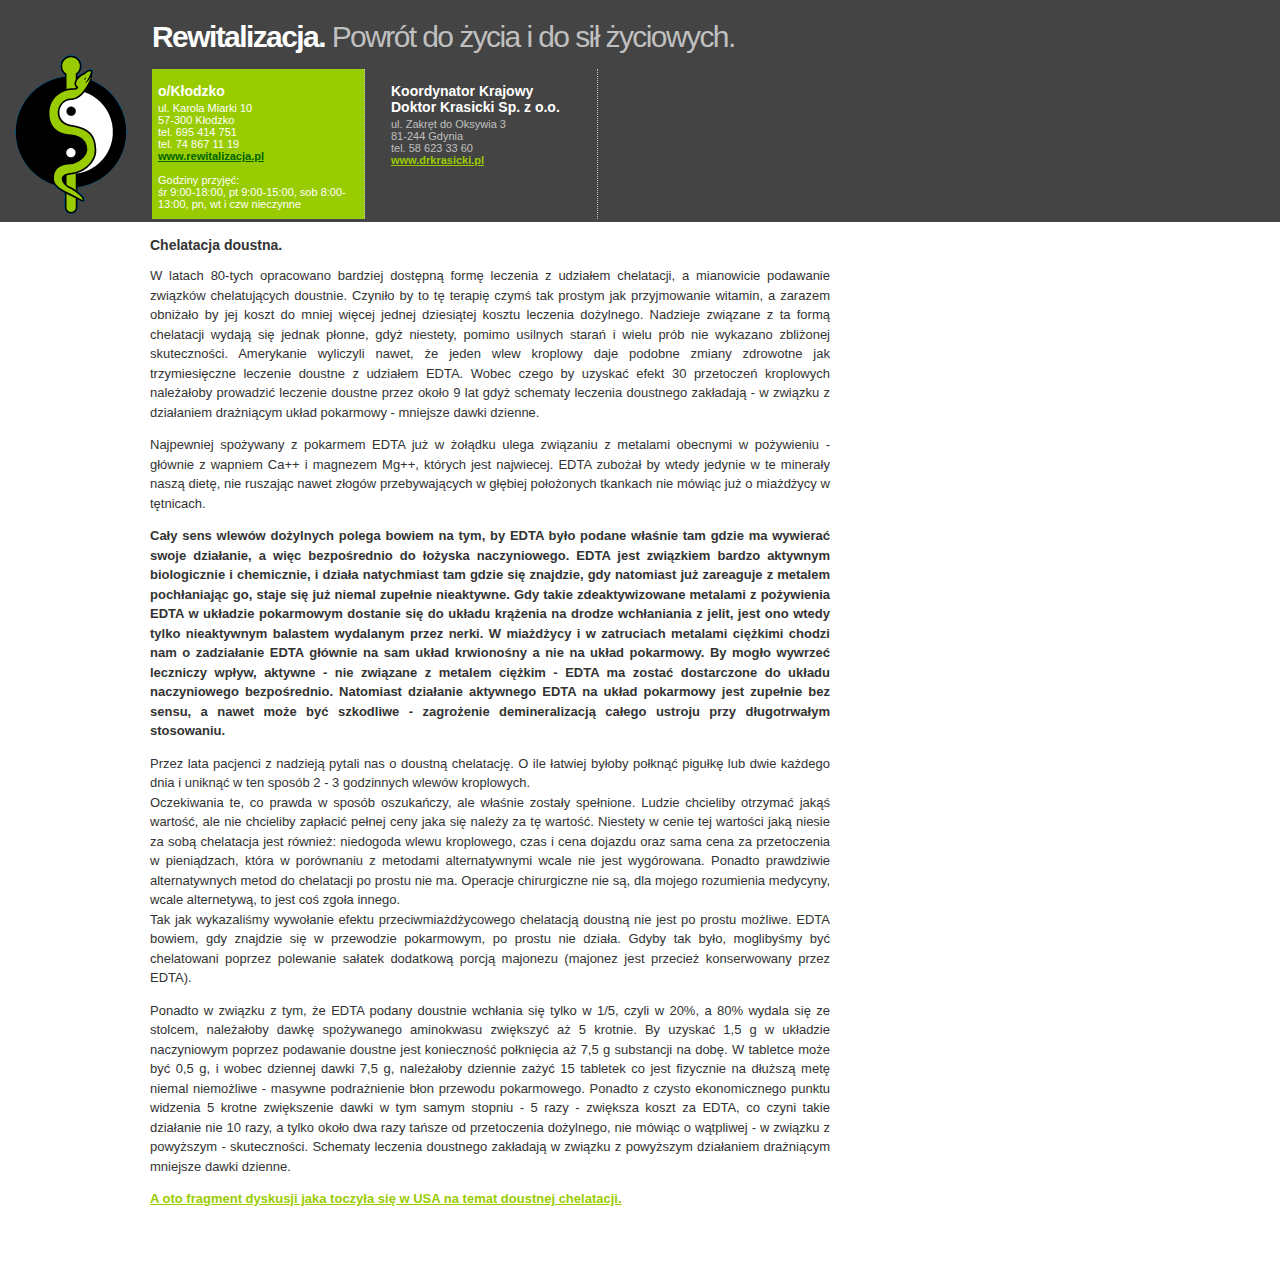
<file: oral.html>
<html>
	<head>
		<title>Rewitalizacja.pl - Terapia Chelatowa, Efektywne Leczenie Miażdżycy</title>
		<meta http-equiv="content-type" content="text/html; charset=utf-8" />
		<meta http-equiv="content-language" content="pl" />
		<meta name="robots" content="index, follow" />
		<meta name="description" content="Terapia chelatowa - efektywny, nieszkodliwy sposób leczenia miażdżycy i innych schorzeń." />
		<meta name="keywords" content="miażdżyca, terapia chelatowa, chelatacja, chelacja, rewitalizacja, revitalizacja, chele, EDTA, miażdżyca, arterioskleroza, leczenie miażdżycy, płytki, miażdżycowe, naczynia, krwionośne, złogi, wapń, oczyszczenie, odtrucie, amputacja, by-pass, głodówka, zakrzep, cukrzyca, badania, skuteczność, rehabilitacja" />
		<link rel="stylesheet" type="text/css" href="layout.css" />
	</head>
	<body>
		<div id="head">
			<div id="logo"><a href="./"><img src="logo.gif" style="width: 112px; height: 160px;" /></a></div>
			<h1 id="title"><b>Rewitalizacja.</b> Powrót do życia i do sił życiowych.</h1>
			<div id="contact">
				<div class="box cube we">
					<h5>o/Kłodzko</h5>
					ul. Karola Miarki 10<br />
					57-300 Kłodzko<br />
					tel. 695 414 751<br />
					tel. 74 867 11 19<br />
					<a href="https://rewitalizacja.pl/">www.rewitalizacja.pl</a><br /><br />
					Godziny przyjęć:<br />
					śr 9:00-18:00, pt 9:00-15:00, sob&nbsp;8:00-13:00, pn, wt i czw nieczynne
				</div>
				<div class="box cube">
					<h5>Koordynator Krajowy<br />Doktor Krasicki Sp. z o.o.</h5>
					ul. Zakręt do Oksywia 3<br />
					81-244 Gdynia<br />
					tel. 58 623 33 60<br />
					<a href="http://www.drkrasicki.pl/">www.drkrasicki.pl</a>
				</div>
			</div>
		</div>
		<div id="content">
			<h5>Chelatacja doustna.</h5>
			<p>W latach 80-tych opracowano bardziej dostępną formę leczenia z udziałem chelatacji, a mianowicie podawanie związków chelatujących doustnie. Czyniło by to tę terapię czymś tak prostym jak przyjmowanie witamin, a zarazem obniżało by jej koszt do mniej więcej jednej dziesiątej kosztu leczenia dożylnego. Nadzieje związane z ta formą chelatacji wydają się jednak płonne, gdyż niestety, pomimo usilnych starań i wielu prób nie wykazano zbliżonej skuteczności. Amerykanie wyliczyli nawet, że jeden wlew kroplowy daje podobne zmiany zdrowotne jak trzymiesięczne leczenie doustne z udziałem EDTA. Wobec czego by uzyskać efekt 30 przetoczeń kroplowych należałoby prowadzić leczenie doustne przez około 9 lat gdyż schematy leczenia doustnego zakładają - w związku z działaniem drażniącym układ pokarmowy - mniejsze dawki dzienne.</p>
			<p>Najpewniej spożywany z pokarmem EDTA już w żołądku ulega związaniu z metalami obecnymi w pożywieniu - głównie z wapniem Ca++ i magnezem Mg++, których jest najwiecej. EDTA zubożał by wtedy jedynie w te minerały naszą dietę, nie ruszając nawet złogów przebywających w głębiej położonych tkankach nie mówiąc już o miażdżycy w tętnicach.</p>
			<p><b>Cały sens wlewów dożylnych polega bowiem na tym, by EDTA było podane właśnie tam gdzie ma wywierać swoje działanie, a więc bezpośrednio do łożyska naczyniowego. EDTA jest związkiem bardzo aktywnym biologicznie i chemicznie, i działa natychmiast tam gdzie się znajdzie, gdy natomiast już zareaguje z metalem pochłaniając go, staje się już niemal zupełnie nieaktywne. Gdy takie zdeaktywizowane metalami z pożywienia EDTA w układzie pokarmowym dostanie się do układu krążenia na drodze wchłaniania z jelit, jest ono wtedy tylko nieaktywnym balastem wydalanym przez nerki.
			W miażdżycy i w zatruciach metalami ciężkimi chodzi nam o zadziałanie EDTA głównie na sam układ krwionośny a nie na układ pokarmowy. By mogło wywrzeć leczniczy wpływ, aktywne - nie związane z metalem ciężkim - EDTA ma zostać dostarczone do układu naczyniowego bezpośrednio. Natomiast działanie aktywnego EDTA na układ pokarmowy jest zupełnie bez sensu, a nawet może być szkodliwe - zagrożenie demineralizacją całego ustroju przy długotrwałym stosowaniu.</b></p>
			<p>Przez lata pacjenci z nadzieją pytali nas o doustną chelatację. O ile łatwiej byłoby połknąć pigułkę lub dwie każdego dnia i uniknąć w ten sposób 2 - 3 godzinnych wlewów kroplowych.<br />
			Oczekiwania te, co prawda w sposób oszukańczy, ale właśnie zostały spełnione. Ludzie chcieliby otrzymać jakąś wartość, ale nie chcieliby zapłacić pełnej ceny jaka się należy za tę wartość. Niestety w cenie tej wartości jaką niesie za sobą chelatacja jest również: niedogoda wlewu kroplowego, czas i cena dojazdu oraz sama cena za przetoczenia w pieniądzach, która w porównaniu z metodami alternatywnymi wcale nie jest wygórowana. Ponadto prawdziwie alternatywnych metod do chelatacji po prostu nie ma. Operacje chirurgiczne nie są, dla mojego rozumienia medycyny, wcale alternetywą, to jest coś zgoła innego.<br />
			Tak jak wykazaliśmy wywołanie efektu przeciwmiażdżycowego chelatacją doustną nie jest po prostu możliwe. EDTA bowiem, gdy znajdzie się w przewodzie pokarmowym, po prostu nie działa. Gdyby tak było, moglibyśmy być chelatowani poprzez polewanie sałatek dodatkową porcją majonezu (majonez jest przecież konserwowany przez EDTA).</p>
			<p>Ponadto w związku z tym, że EDTA podany doustnie wchłania się tylko w 1/5, czyli w 20%, a 80% wydala się ze stolcem, należałoby dawkę spożywanego aminokwasu zwiększyć aż 5 krotnie. By uzyskać 1,5 g w układzie naczyniowym poprzez podawanie doustne jest konieczność połknięcia aż 7,5 g substancji na dobę. W tabletce może być 0,5 g, i wobec dziennej dawki 7,5 g, należałoby dziennie zażyć 15 tabletek co jest fizycznie na dłuższą metę niemal niemożliwe - masywne podrażnienie błon przewodu pokarmowego. Ponadto z czysto ekonomicznego punktu widzenia 5 krotne zwiększenie dawki w tym samym stopniu - 5 razy - zwiększa koszt za EDTA, co czyni takie działanie nie 10 razy, a tylko około dwa razy tańsze od przetoczenia dożylnego, nie mówiąc o wątpliwej - w związku z powyższym - skuteczności. Schematy leczenia doustnego zakładają w związku z powyższym działaniem drażniącym mniejsze dawki dzienne.</p>
			<p><a href="oral-continue.html">A oto fragment dyskusji jaka toczyła się w USA na temat doustnej chelatacji.</a></p>
		</div>
	</body>
</html>
</file>
<file: layout.css>
body {
	background-color: white;
	margin: 0px 0px;
	padding: 0px;
	height: 100%;
	overflow-x: hidden;
}
body, h1, h3, h5, h6, li, p {
	font-family: "lucida grande", "lucida sans unicode", "trebuchet ms", "arial", "verdana", sans-serif;
	font-size: 13px;
	color: #333;
}
a {
	color: #9C0;
	font-weight: bold;
}
a:hover { color: red;}
a img { border: none;}
p { text-align: justify; line-height: 1.5em;}
h1, h3, h5, h6, ul, li, p { margin: 1em auto 0.2em auto;}
h1, h2, h3, h4 {
	font-weight: normal;
	letter-spacing: -0.1ex;
}
h1 { font-size: 30px;} /* title */
h2 { font-size: 20px;} /* subtitle */
h4 { font-size: 16px;} /* heading */
h5 { font-size: 14px;} /* text section */

#head {
	width: 100%;
	background-color: #444;
	padding: 15px;
	margin: 0px;
	height: 192px;
}
#head h1#title {
	margin: 5px 0px;
	color: silver;
}
#head h1#title b { color: white;}
#head h5 { color: white;}
#logo {
	float: left;
	margin: 40px 25px 0px 0px;
}
#contact {
	color: silver;
	margin-top: 10px;
	margin-left: 0px;
	float: left;
	font-size: 11px;
	line-height: normal;
}
.box {
	float: left;
	clear: right;
}
.cube {
	width: 200px;
	height: 150px;
	border-width: 0px 1px 0px 0px;
	border-style: dotted;
	border-color: silver;
	padding: 0px 6px;
	margin-right: 20px;
}
.we {
	background-color: #9C0;
	color: white;
}
.we a { color: darkgreen;}
.toc {
	clear: both;
	background-color: #F6F6F6;
	border-width: 0px 0px 0px 15px;
	border-style: solid;
	border-color: #9C0;
	float: right;
	margin: 0px 0px 15px 15px;
	padding: 10px;
}
.toc a {
	font-weight: normal;
	color: #333;
}
.toc li {
	list-style-type: none;
	list-style-position: outside;
	padding: 0px;
	margin: 0px;
	line-height: 300%;
}
#content {
	width: 680px;
	margin-top: 15px;
	margin-left: 150px;
	padding-bottom: 50px;
}
.photo {
	float: left;
	margin: 10px;
	margin-left: 0px;
}
label {
	float: left;
	clear: both;
	width: 250px;
	margin: 0px 10px 10px 0px;
}
</file>
